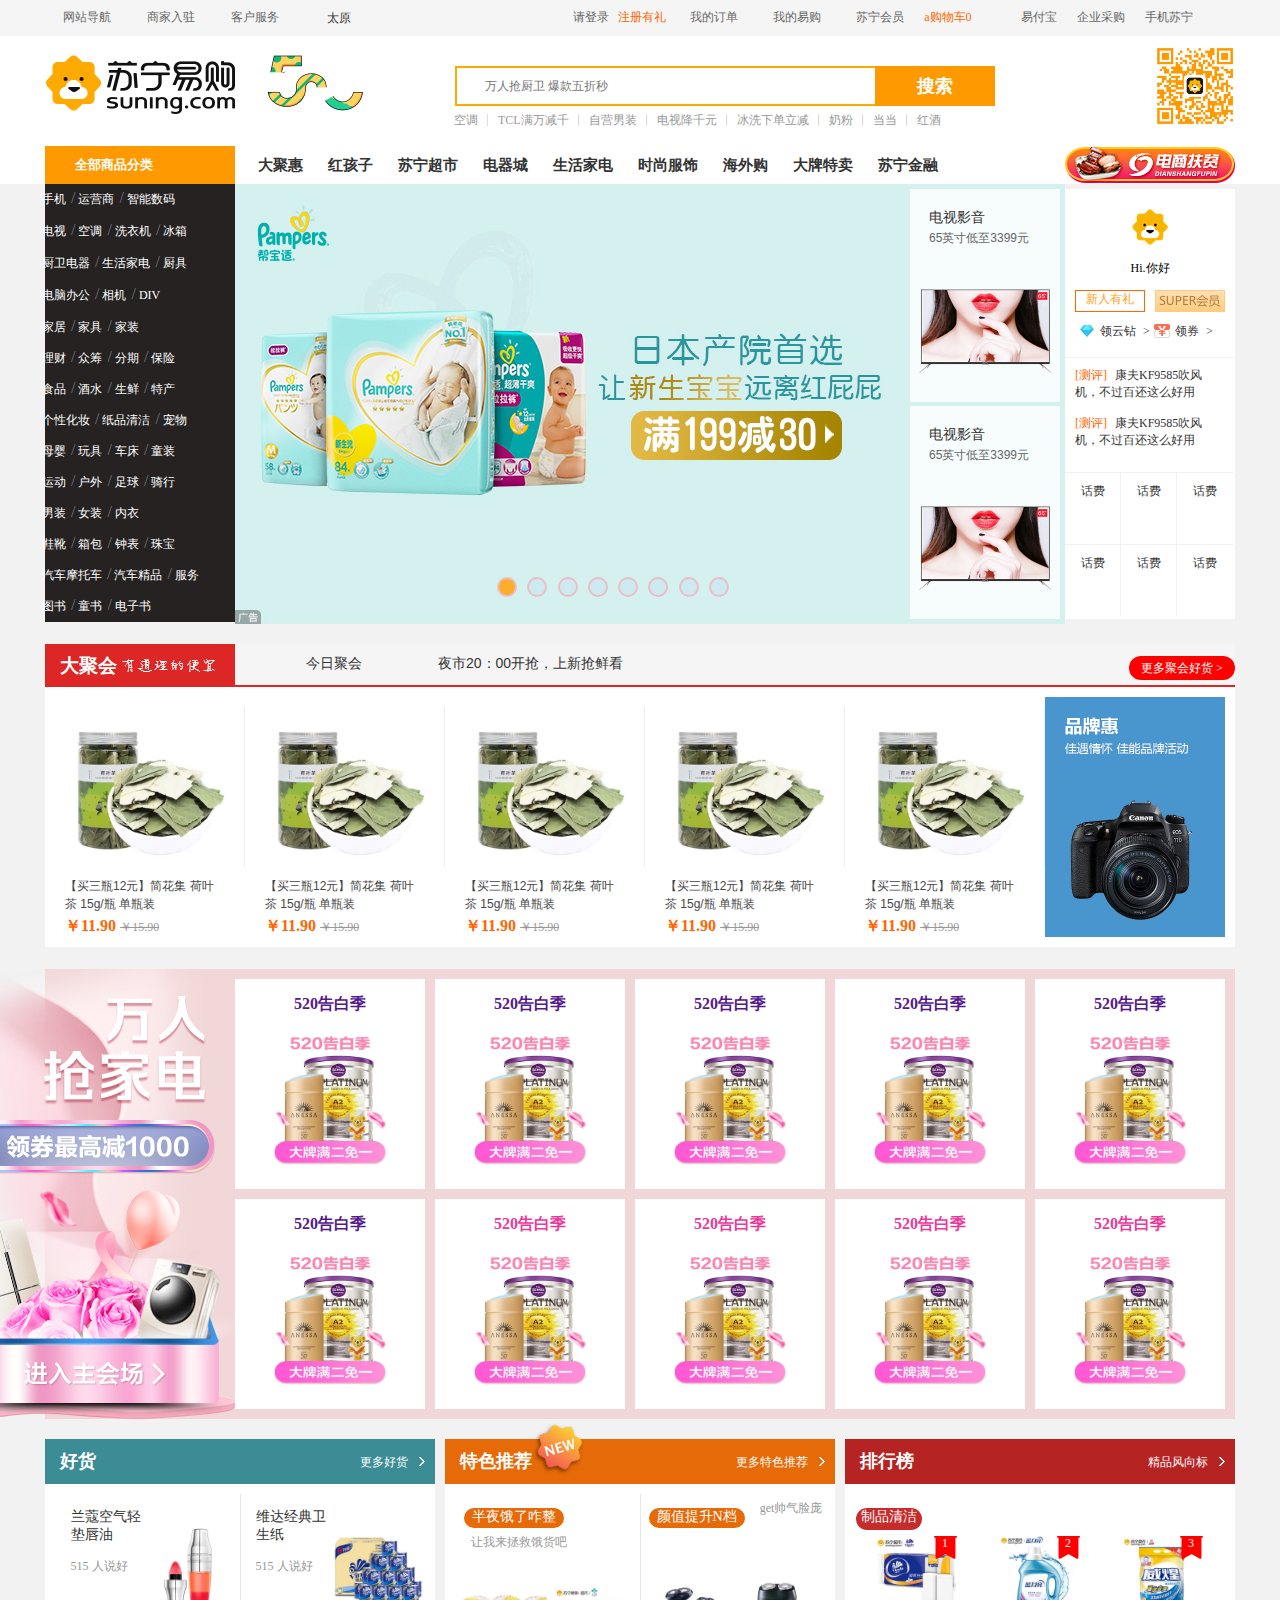
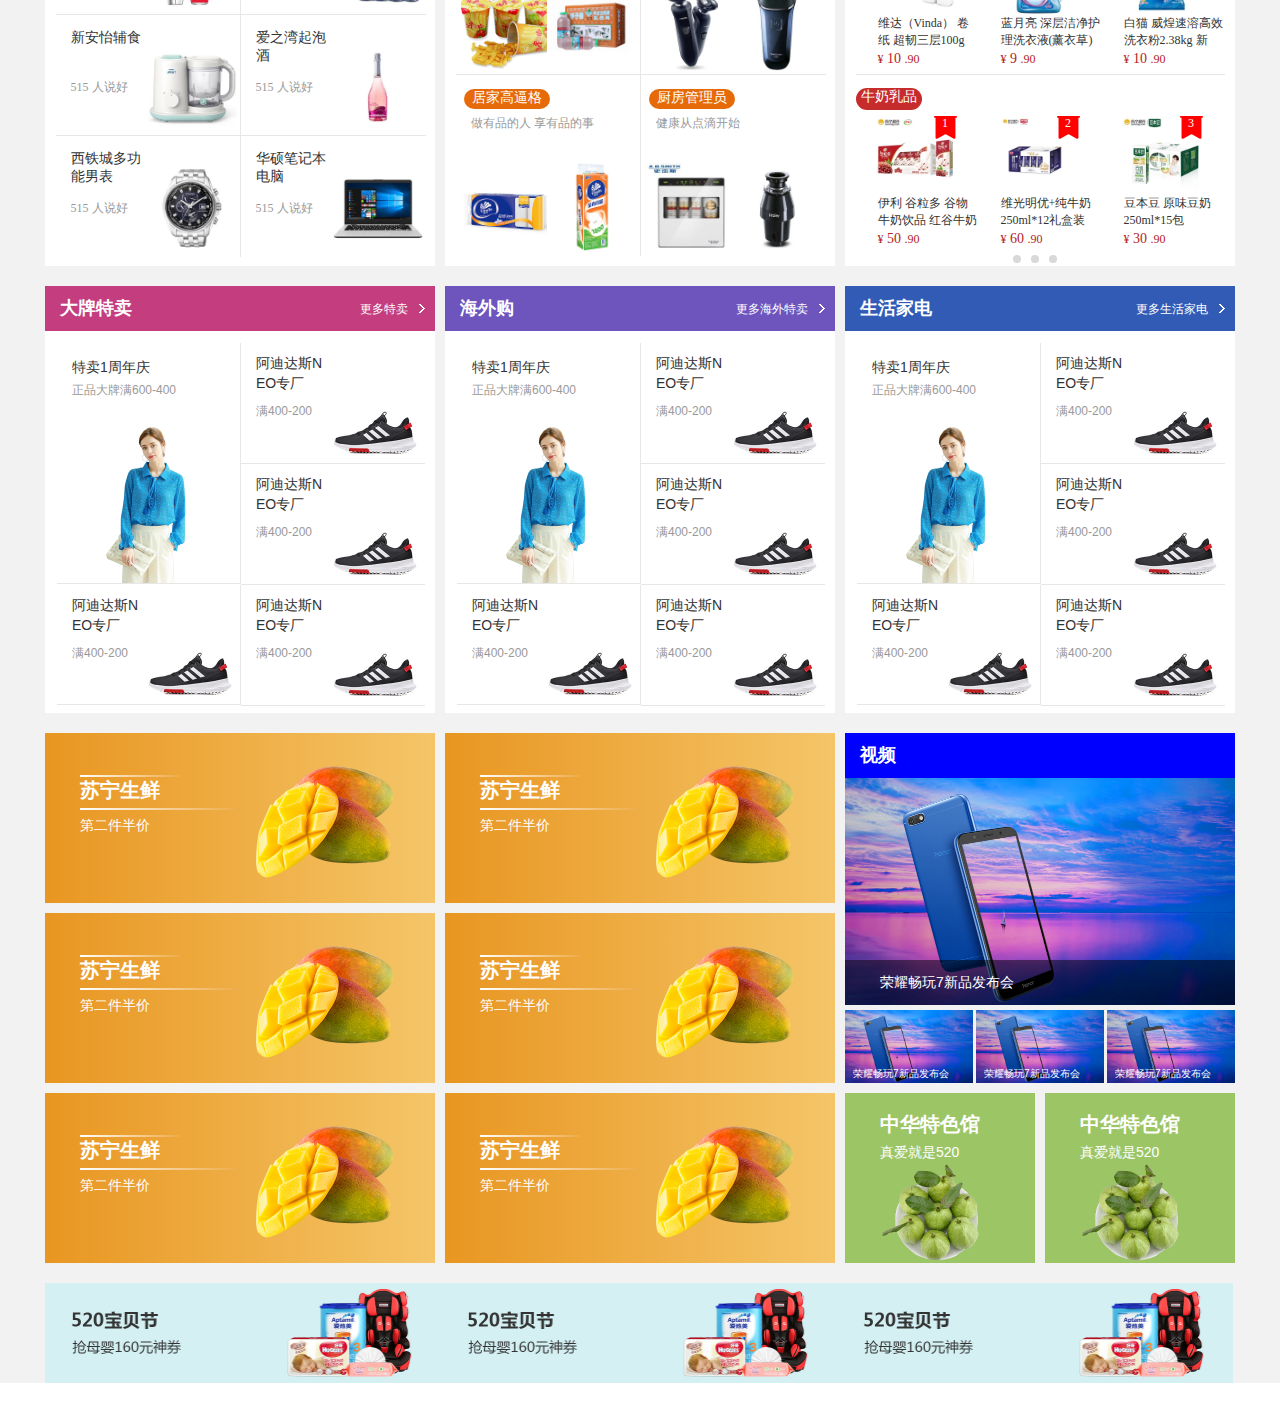
<file: index.html>
<!DOCTYPE html>
<html lang="en">
<head>
	<meta charset="UTF-8">
	<title>Document</title>
	<link rel="stylesheet" href="css/index.css">
	<link rel="stylesheet" href="https://at.alicdn.com/t/font_673546_d8wh0ug8m0553ik9.css">
	<script src="js/html.js"></script>
</head>
<body>
	<div class="top">
		<div class="box">
			<div class="left">
				<div class="tx">
					网站导航<i class="iconfont icon-downarrow"></i>
					<div class="la11 hez">
						<div class="enheng">
							<span>特色购物</span>
							<ul>
								<li><a href="">苏宁互联</a></li>
								<li><a href="">苏宁达人</a></li>
								<li><a href="">苏宁卡</a></li>
								<li><a href="">海外购</a></li>
								<li><a href="">大聚惠</a></li>
								<li><a href="">以旧换新</a></li>
								<li><a href="">二手优品</a></li>
								<li><a href="">领券中心</a></li>
								<li><a href="">香港苏宁</a></li>
								<li><a href="">苏宁特卖</a></li>
								<li><a href="">节能超市</a></li>
							</ul>
							<b></b>
						</div>
						<div class="enheng">
							<span>特色购物</span>
							<ul>
								<li><a href="">苏宁互联</a></li>
								<li><a href="">苏宁达人</a></li>
								<li><a href="">苏宁卡</a></li>
								<li><a href="">海外购</a></li>
								<li><a href="">大聚惠</a></li>
								<li><a href="">以旧换新</a></li>
								<li><a href="">二手优品</a></li>
								<li><a href="">领券中心</a></li>
								<li><a href="">香港苏宁</a></li>
								<li><a href="">苏宁特卖</a></li>
								<li><a href="">节能超市</a></li>
							</ul>
							<b></b>
						</div>
						<div class="enheng">
							<span>特色购物</span>
							<ul>
								<li><a href="">苏宁互联</a></li>
								<li><a href="">苏宁达人</a></li>
								<li><a href="">苏宁卡</a></li>
								<li><a href="">海外购</a></li>
								<li><a href="">大聚惠</a></li>
								<li><a href="">以旧换新</a></li>
								<li><a href="">二手优品</a></li>
								<li><a href="">领券中心</a></li>
								<li><a href="">香港苏宁</a></li>
								<li><a href="">苏宁特卖</a></li>
								<li><a href="">节能超市</a></li>
							</ul>
							<b></b>
						</div>
						<div class="enheng">
							<span>特色购物</span>
							<ul>
								<li><a href="">苏宁互联</a></li>
								<li><a href="">苏宁达人</a></li>
								<li><a href="">苏宁卡</a></li>
								<li><a href="">海外购</a></li>
								<li><a href="">大聚惠</a></li>
								<li><a href="">以旧换新</a></li>
								<li><a href="">二手优品</a></li>
								<li><a href="">领券中心</a></li>
								<li><a href="">香港苏宁</a></li>
								<li><a href="">苏宁特卖</a></li>
								<li><a href="">节能超市</a></li>
							</ul>
							<b></b>
						</div>
						<div class="enheng">
							<span>特色购物</span>
							<ul>
								<li><a href="">苏宁互联</a></li>
								<li><a href="">苏宁达人</a></li>
								<li><a href="">苏宁卡</a></li>
								<li><a href="">海外购</a></li>
								<li><a href="">大聚惠</a></li>
								<li><a href="">以旧换新</a></li>
								<li><a href="">二手优品</a></li>
								<li><a href="">领券中心</a></li>
								<li><a href="">香港苏宁</a></li>
								<li><a href="">苏宁特卖</a></li>
								<li><a href="">节能超市</a></li>
							</ul>
						</div>
					</div>
				</div>
				<div class="tx">
					商家入驻<i class="iconfont icon-downarrow"></i>
					<div class="la11 hez1">
						<ul>
								<li><a href="">合作招商</a></li>
								<li><a href="">服务市场</a></li>
								<li><a href="">金融中心</a></li>
								<li><a href="">商家论坛</a></li>
								<li><a href="">培训中心</a></li>
								<li><a href="">增值服务</a></li>
								<li><a href="">规则中心</a></li>
						</ul>
					</div>
				</div>
				<div class="tx">
					客户服务<i class="iconfont icon-downarrow"></i>
					<div class="la11 hez2">
						<ul>
								<li><a href="">苏宁帮客</a></li>
								<li><a href="">帮助中心</a></li>
								<li><a href="">查找门店</a></li>
								<li><a href="">建议反馈</a></li>
								<li><a href="">30天包退</a></li>
								<li><a href="">苏宁服务</a></li>
								<li><a href="">在线咨询</a></li>
						</ul>

					</div>
				</div>
			</div>
			<div class="center">
				<a href=""><i class="iconfont icon-dibiaotianchong"></i> 太原 
				<i class="iconfont icon-sanjiao"></i></a>
			</div>
			<div class="right">
				<div class="box box1 boxbox" id="en1"><a href="">手机苏宁
						<i class="iconfont icon-downarrow"></i>
					</a>
					<div class="la111 he3">
						<div class="shaoma">
							<img src="img/yfb-top-code.png" alt="">
							<p>关注苏宁推客<br>自购省钱·分享赚钱</p>
						</div>
						<div class="shaoma">
							<img src="img/yfb-top-code.png" alt="">
							<p>关注苏宁推客<br>自购省钱·分享赚钱</p>
						</div>
						<div class="shaoma">
							<img src="img/yfb-top-code.png" alt="">
							<p>关注苏宁推客<br>自购省钱·分享赚钱</p>
						</div>
					</div>
				</div>
				<div class="box box2"><a href="">企业采购</a></div>
				<div class="box box3"><a href="">易付宝</a></div>
				<div class="box box4 boxbox"><a href=""><span>a购物车0</span>
					<i class="iconfont icon-downarrow"></i></a>
					<div class="la111 he2" >
						<span>不要让您的购物车空着哦，快去逛逛吧</span>
						<p>如果您已添加过宝贝，那就赶紧登录查看吧</p>
						<a href=""><div class="denglubox">登录</div></a>
					</div>
				</div>
				<div class="box box5"><a href="">苏宁会员</a></div>
				<div class="box box6 boxbox"><a href="">我的易购
						<i class="iconfont icon-downarrow"></i>
					</a>
					<div class="la111 he1" >
						<div class="shang">
							<img src="img/0000000000_01 (1).jpg" alt="">
							<div class="right">
								<a href=""><span>请登录</span></a>
								<h3>点击打卡</h3>
							</div>
						</div>
						<div class="xia">
							<ul>
								<li><a href="">点击打卡</a></li>
								<li><a href="" class="tx11">我的二手</a></li>
								<li><a href="">我的收藏</a></li>
								<li><a href="" class="tx11">我的金融</a></li>
								<li><a href="">我的任性付</a></li>
								<li><a href="" class="tx11">我的优惠券</a></li>
							</ul>
						</div>
					</div>
				</div>
				<div class="box box7 boxbox"><a href="">我的订单
						<i class="iconfont icon-downarrow"></i>
					</a>
					<div class="la111 he" >
						<ul>
							<li><a href="">待支付</a></li>
							<li><a href="">待收货</a></li>
							<li><a href="">待评价</a></li>
							<li><a href="">修改订单</a></li>
						</ul>
					</div>
				</div>
				<div class="box box8"><a href="">请登录&nbsp;&nbsp;&nbsp;<span>注册有礼</span></a></div>
			</div>
		</div>
	</div>
	<div class="sousuo">
		<div class="right">
			<img src="img/header1.png" alt="" width="190" 
			height="90">
		</div>
		<div class="right1">
			<img src="img/152663491168348709.gif" alt="" width="160"  height="100">
		</div>
		<div class="center">
			<div class="ng">
				<div class="g-serch">
					<i class="iconfont icon-suosou"></i>
					<div class="serch-box">
						<input type="text" placeholder="万人抢厨卫 爆款五折秒">
					</div>
					<button>搜索</button>
					<div class="g-con">
					    <a href="" class="bor">
					    	空调
					    </a>
					    <a href="">
					    	TCL满万减千
					    </a>
					    <a href="">
					    	自营男装
					    </a>
					    <a href="">
					    	电视降千元
					    </a>
					    <a href="">
					    	冰洗下单立减
					    </a>
					    <a href="">
					    	奶粉
					    </a>
					    <a href="">
					    	当当
					    </a>
					    <a href="">
					    	红酒
					    </a>
				    </div>
				</div>	
			</div>
		</div>
		<div class="left">
			<img src="img/header2.png" alt="" width="80"  height="80">
		</div>
	</div>
	<div class="shangpin1">
		<div class="shangpin">
			<!-- <img src="img/152664430561383312.png" width="545" height="440" alt="" class="left111">
			<img src="img/152664435158368114.png" width="545" height="440" alt="" class="right111"> -->
			<div class="left">
				<i class="iconfont icon-caidan">
				<a href=""></i>全部商品分类</a>
			</div>
			<div class="center">
				<ul>
					<li><a href="">大聚惠<span></span></a>
					</li>
					<li><a href="">红孩子<span></span></a></li>
					<li><a href="">苏宁超市<span></span></a></li>
					<li><a href="">电器城<span></span></a></li>
					<li><a href="">生活家电<span></span></a></li>
					<li><a href="">时尚服饰<span></span></a></li>
					<li><a href="">海外购<span></span></a></li>
					<li><a href="">大牌特卖<span></span></a></li>
					<li><a href="">苏宁金融<span></span></a></li>
				</ul>
			</div>
			<div class="right">
				<img src="img/152498926403422428.png" alt="" width="170" height="38">
			</div>
		</div>
	</div>
	<div class="beijing">
		<div class="banner">
			<div class="lunbotu">
				<div class="left" id="lunbotuleft">
			 		<ul>
					    <li  class="ts">
					        <i class="iconfont  icon-phone">
					        </i>
					    	<a href="">
					    		手机
					    	</a>
					    	<em>/</em>
					    	<a href="">
					    		运营商
					    	</a>
					    	<em>/</em>
					    	<a href="">
					    		智能数码
					    	</a>
					    	<div class="celabox">
								<div class="shang">
									<div class="titel">手机频道</div>
									<div class="titel">智能数码</div>
									<div class="titel">以旧换新</div>
									<div class="titel">网上营业厅</div>
									<div class="titel">企业采购</div>
									<div class="titel">海外购</div>
								</div>
								<div class="cate-list">
									<dl>
										<dt>
											<a href="">手机通讯</a>
										</dt>
										<dd>
											<a href="" class="orange">【iPhone X全网通低至7298限量抢】</a>
											<a href="">全部手机</a>
											<a href="">iPhone</a>
											<a href="" class="orange">小米</a>
											<a href="">荣耀</a>
											<a href="" class="orange">华为</a>
											<a href="">三星</a>
											<a href="">魅族</a>
											<a href="" class="orange">OPPO</a>
											<a href="">vivo</a>
											<a href="">美图</a>
											<a href="" class="orange">努比亚</a>
											<a href="" class="orange">诺基亚</a>
											<a href="">飞利浦</a>
											<a href="">金立</a>
											<a href="">守护宝</a>
											<a href="" class="orange">正品好货</a>
											<a href="">以旧换新</a>
											<a href="">手机维修</a>
										</dd>
									</dl>
									<dl>
										<dt>手机配件</dt>
										<dd>
											<a href="" class="orange">【手机周边半价满减  平板智能免费抽】</a>
											<a href="">手机壳</a>
											<a href="">手机壳</a>
											<a href="">手机壳</a>
											<a href="">手机壳</a>
											<a href="">手机壳</a>
											<a href="">手机壳</a>
											<a href="">手机壳</a>
											<a href="">手机壳</a>
											<a href="">手机壳</a>
											<a href="">手机壳</a>
											<a href="">手机壳</a>
											<a href="">手机壳</a>
											<a href="">手机壳</a>
											<a href="">手机壳</a>
											<a href="">手机壳</a>
											<a href="">手机壳</a>
										</dd>
									</dl>
									<dl>
										<dt>智能配件</dt>
										<dd>
											<a href="" class="orange">【智能门锁满千减百】</a>
											<a href="">智能手环</a>
											<a href="">智能手环</a>
											<a href="">智能手环</a>
											<a href="">智能手环</a>
											<a href="">智能手环</a>
											<a href="">智能手环</a>
											<a href="">智能手环</a>
											<a href="">智能手环</a>
											<a href="">智能手环</a>
											<a href="">智能手环</a>
										</dd>
									</dl>
									<dl>
										<dt>影音电子</dt>
										<dd>
											<a href="">运动耳机</a>
											<a href="">运动耳机</a>
											<a href="">运动耳机</a>
											<a href="">运动耳机</a>
											<a href="">运动耳机</a>
										</dd>
									</dl>
									<dl>
										<dt>电子教育</dt>
										<dd>
											<a href="" class="orange">儿童手表</a>
											<a href="">故事机</a>
											<a href="">故事机</a>
											<a href="">故事机</a>
											<a href="">故事机</a>
											<a href="">故事机</a>
											<a href="">故事机</a>
											<a href="">故事机</a>
											<a href="">故事机</a>
										</dd>
									</dl>
									<dl>
										<dt>苏宁互联</dt>
										<dd>
											<a href="" class="orange">0月租号卡</a>
											<a href="">苏宁云卡</a>
											<a href="">苏宁云卡</a>
											<a href="">苏宁云卡</a>
										</dd>
									</dl>
								</div>
								<div class="actShow">
									<div class="brandList clearfix">
										<a href="">
											<img src="img/aside1c.jpg" alt="">
										</a>
										<a href="">
											<img src="img/aside1c.jpg" alt="">
										</a>
										<a href="">
											<img src="img/aside1c.jpg" alt="">
										</a>
										<a href="">
											<img src="img/aside1c.jpg" alt="">
										</a>
										<a href="">
											<img src="img/aside1c.jpg" alt="">
										</a>
										<a href="">
											<img src="img/aside1c.jpg" alt="">
										</a>
										<a href="">
											<img src="img/aside1c.jpg" alt="">
										</a>
										<a href="">
											<img src="img/aside1c.jpg" alt="">
										</a>
									</div>
									<div class="actList clearfix">
										<a href="">
											<img src="img/aside2c.jpg" alt="">
										</a>
										<a href="">
											<img src="img/aside2c.jpg" alt="">
										</a>
									</div>
								</div>
							</div>
					    </li>
					    <li  class="ts">
					    	<i class="iconfont  icon-phone">
					        </i>
					    	<a href="">
					    		电视
					    	</a>
					    	<em>/</em>
					    	<a href="">
					    		空调
					    	</a>
					    	<em>/</em>
					    	<a href="">
					    		洗衣机
					    	</a>
					    	<em>/</em>
					    	<a href="">
					    		冰箱
					    	</a>
					    	<div class="celabox">
								<div class="shang">
									<div class="titel">手机频道</div>
									<div class="titel">智能数码</div>
									<div class="titel">以旧换新</div>
									<div class="titel">网上营业厅</div>
									<div class="titel">企业采购</div>
									<div class="titel">海外购</div>
								</div>
								<div class="cate-list">
									<dl>
										<dt>
											<a href="">手机通讯</a>
										</dt>
										<dd>
											<a href="" class="orange">【iPhone X全网通低至7298限量抢】</a>
											<a href="">全部手机</a>
											<a href="">iPhone</a>
											<a href="" class="orange">小米</a>
											<a href="">荣耀</a>
											<a href="" class="orange">华为</a>
											<a href="">三星</a>
											<a href="">魅族</a>
											<a href="" class="orange">OPPO</a>
											<a href="">vivo</a>
											<a href="">美图</a>
											<a href="" class="orange">努比亚</a>
											<a href="" class="orange">诺基亚</a>
											<a href="">飞利浦</a>
											<a href="">金立</a>
											<a href="">守护宝</a>
											<a href="" class="orange">正品好货</a>
											<a href="">以旧换新</a>
											<a href="">手机维修</a>
										</dd>
									</dl>
									<dl>
										<dt>手机配件</dt>
										<dd>
											<a href="" class="orange">【手机周边半价满减  平板智能免费抽】</a>
											<a href="">手机壳</a>
											<a href="">手机壳</a>
											<a href="">手机壳</a>
											<a href="">手机壳</a>
											<a href="">手机壳</a>
											<a href="">手机壳</a>
											<a href="">手机壳</a>
											<a href="">手机壳</a>
											<a href="">手机壳</a>
											<a href="">手机壳</a>
											<a href="">手机壳</a>
											<a href="">手机壳</a>
											<a href="">手机壳</a>
											<a href="">手机壳</a>
											<a href="">手机壳</a>
											<a href="">手机壳</a>
										</dd>
									</dl>
									<dl>
										<dt>智能配件</dt>
										<dd>
											<a href="" class="orange">【智能门锁满千减百】</a>
											<a href="">智能手环</a>
											<a href="">智能手环</a>
											<a href="">智能手环</a>
											<a href="">智能手环</a>
											<a href="">智能手环</a>
											<a href="">智能手环</a>
											<a href="">智能手环</a>
											<a href="">智能手环</a>
											<a href="">智能手环</a>
											<a href="">智能手环</a>
										</dd>
									</dl>
									<dl>
										<dt>影音电子</dt>
										<dd>
											<a href="">运动耳机</a>
											<a href="">运动耳机</a>
											<a href="">运动耳机</a>
											<a href="">运动耳机</a>
											<a href="">运动耳机</a>
										</dd>
									</dl>
									<dl>
										<dt>电子教育</dt>
										<dd>
											<a href="" class="orange">儿童手表</a>
											<a href="">故事机</a>
											<a href="">故事机</a>
											<a href="">故事机</a>
											<a href="">故事机</a>
											<a href="">故事机</a>
											<a href="">故事机</a>
											<a href="">故事机</a>
											<a href="">故事机</a>
										</dd>
									</dl>
									<dl>
										<dt>苏宁互联</dt>
										<dd>
											<a href="" class="orange">0月租号卡</a>
											<a href="">苏宁云卡</a>
											<a href="">苏宁云卡</a>
											<a href="">苏宁云卡</a>
										</dd>
									</dl>
									<dl>
										<dt>营业厅</dt>
										<dd>
											<a href="" class="orange">品牌狂欢日</a>
											<a href="">合约机</a>
											<a href="">合约机</a>
											<a href="">合约机</a>
											<a href="">合约机</a>
											<a href="">合约机</a>
											<a href="">合约机</a>
										</dd>
									</dl>
									<dl>
										<dt>营业厅</dt>
										<dd>
											<a href="" class="orange">品牌狂欢日</a>
											<a href="">合约机</a>
											<a href="">合约机</a>
											<a href="">合约机</a>
											<a href="">合约机</a>
											<a href="">合约机</a>
											<a href="">合约机</a>
										</dd>
									</dl>
								</div>
								<div class="actShow">
									<div class="brandList clearfix">
										<a href="">
											<img src="img/aside1c.jpg" alt="">
										</a>
										<a href="">
											<img src="img/aside1c.jpg" alt="">
										</a>
										<a href="">
											<img src="img/aside1c.jpg" alt="">
										</a>
										<a href="">
											<img src="img/aside1c.jpg" alt="">
										</a>
										<a href="">
											<img src="img/aside1c.jpg" alt="">
										</a>
										<a href="">
											<img src="img/aside1c.jpg" alt="">
										</a>
										<a href="">
											<img src="img/aside1c.jpg" alt="">
										</a>
										<a href="">
											<img src="img/aside1c.jpg" alt="">
										</a>
									</div>
									<div class="actList clearfix">
										<a href="">
											<img src="img/aside2c.jpg" alt="">
										</a>
										<a href="">
											<img src="img/aside2c.jpg" alt="">
										</a>
									</div>
								</div>
							</div>
					    </li>
					    <li  class="ts">
					    	<i class="iconfont  icon-phone">
					        </i>
					    	<a href="">
					    		厨卫电器
					    	</a>
					    	<em>/</em>
					    	<a href="">
					    		生活家电
					    	</a>
					    	<em>/</em>
					    	<a href="">
					    		厨具
					    	</a>
					    <div class="celabox">
								<div class="shang">
									<div class="titel">手机频道</div>
									<div class="titel">智能数码</div>
									<div class="titel">以旧换新</div>
									<div class="titel">网上营业厅</div>
									<div class="titel">企业采购</div>
									<div class="titel">海外购</div>
								</div>
								<div class="cate-list">
									<dl>
										<dt>
											<a href="">手机通讯</a>
										</dt>
										<dd>
											<a href="" class="orange">【iPhone X全网通低至7298限量抢】</a>
											<a href="">全部手机</a>
											<a href="">iPhone</a>
											<a href="" class="orange">小米</a>
											<a href="">荣耀</a>
											<a href="" class="orange">华为</a>
											<a href="">三星</a>
											<a href="">魅族</a>
											<a href="" class="orange">OPPO</a>
											<a href="">vivo</a>
											<a href="">美图</a>
											<a href="" class="orange">努比亚</a>
											<a href="" class="orange">诺基亚</a>
											<a href="">飞利浦</a>
											<a href="">金立</a>
											<a href="">守护宝</a>
											<a href="" class="orange">正品好货</a>
											<a href="">以旧换新</a>
											<a href="">手机维修</a>
										</dd>
									</dl>
									<dl>
										<dt>手机配件</dt>
										<dd>
											<a href="" class="orange">【手机周边半价满减  平板智能免费抽】</a>
											<a href="">手机壳</a>
											<a href="">手机壳</a>
											<a href="">手机壳</a>
											<a href="">手机壳</a>
											<a href="">手机壳</a>
											<a href="">手机壳</a>
											<a href="">手机壳</a>
											<a href="">手机壳</a>
											<a href="">手机壳</a>
											<a href="">手机壳</a>
											<a href="">手机壳</a>
											<a href="">手机壳</a>
											<a href="">手机壳</a>
											<a href="">手机壳</a>
											<a href="">手机壳</a>
											<a href="">手机壳</a>
										</dd>
									</dl>
									<dl>
										<dt>智能配件</dt>
										<dd>
											<a href="" class="orange">【智能门锁满千减百】</a>
											<a href="">智能手环</a>
											<a href="">智能手环</a>
											<a href="">智能手环</a>
											<a href="">智能手环</a>
											<a href="">智能手环</a>
											<a href="">智能手环</a>
											<a href="">智能手环</a>
											<a href="">智能手环</a>
											<a href="">智能手环</a>
											<a href="">智能手环</a>
										</dd>
									</dl>
									<dl>
										<dt>影音电子</dt>
										<dd>
											<a href="">运动耳机</a>
											<a href="">运动耳机</a>
											<a href="">运动耳机</a>
											<a href="">运动耳机</a>
											<a href="">运动耳机</a>
										</dd>
									</dl>
									<dl>
										<dt>电子教育</dt>
										<dd>
											<a href="" class="orange">儿童手表</a>
											<a href="">故事机</a>
											<a href="">故事机</a>
											<a href="">故事机</a>
											<a href="">故事机</a>
											<a href="">故事机</a>
											<a href="">故事机</a>
											<a href="">故事机</a>
											<a href="">故事机</a>
										</dd>
									</dl>
									<dl>
										<dt>苏宁互联</dt>
										<dd>
											<a href="" class="orange">0月租号卡</a>
											<a href="">苏宁云卡</a>
											<a href="">苏宁云卡</a>
											<a href="">苏宁云卡</a>
										</dd>
									</dl>
								</div>
								<div class="actShow">
									<div class="brandList clearfix">
										<a href="">
											<img src="img/aside1c.jpg" alt="">
										</a>
										<a href="">
											<img src="img/aside1c.jpg" alt="">
										</a>
										<a href="">
											<img src="img/aside1c.jpg" alt="">
										</a>
										<a href="">
											<img src="img/aside1c.jpg" alt="">
										</a>
										<a href="">
											<img src="img/aside1c.jpg" alt="">
										</a>
										<a href="">
											<img src="img/aside1c.jpg" alt="">
										</a>
										<a href="">
											<img src="img/aside1c.jpg" alt="">
										</a>
										<a href="">
											<img src="img/aside1c.jpg" alt="">
										</a>
									</div>
									<div class="actList clearfix">
										<a href="">
											<img src="img/aside2c.jpg" alt="">
										</a>
										<a href="">
											<img src="img/aside2c.jpg" alt="">
										</a>
									</div>
								</div>
							</div>
					    </li>
					    <li  class="ts">
					    	<i class="iconfont  icon-phone">
					        </i>
					    	<a href="">
					    		电脑办公
					    	</a>
					    	<em>/</em>
					    	<a href="">
					    		相机
					    	</a>
					    	<em>/</em>
					    	<a href="">
					    		DIV
					    	</a>
					    <div class="celabox">
								<div class="shang">
									<div class="titel">手机频道</div>
									<div class="titel">智能数码</div>
									<div class="titel">以旧换新</div>
									<div class="titel">网上营业厅</div>
									<div class="titel">企业采购</div>
									<div class="titel">海外购</div>
								</div>
								<div class="cate-list">
									<dl>
										<dt>
											<a href="">手机通讯</a>
										</dt>
										<dd>
											<a href="" class="orange">【iPhone X全网通低至7298限量抢】</a>
											<a href="">全部手机</a>
											<a href="">iPhone</a>
											<a href="" class="orange">小米</a>
											<a href="">荣耀</a>
											<a href="" class="orange">华为</a>
											<a href="">三星</a>
											<a href="">魅族</a>
											<a href="" class="orange">OPPO</a>
											<a href="">vivo</a>
											<a href="">美图</a>
											<a href="" class="orange">努比亚</a>
											<a href="" class="orange">诺基亚</a>
											<a href="">飞利浦</a>
											<a href="">金立</a>
											<a href="">守护宝</a>
											<a href="" class="orange">正品好货</a>
											<a href="">以旧换新</a>
											<a href="">手机维修</a>
										</dd>
									</dl>
									<dl>
										<dt>手机配件</dt>
										<dd>
											<a href="" class="orange">【手机周边半价满减  平板智能免费抽】</a>
											<a href="">手机壳</a>
											<a href="">手机壳</a>
											<a href="">手机壳</a>
											<a href="">手机壳</a>
											<a href="">手机壳</a>
											<a href="">手机壳</a>
											<a href="">手机壳</a>
											<a href="">手机壳</a>
											<a href="">手机壳</a>
											<a href="">手机壳</a>
											<a href="">手机壳</a>
											<a href="">手机壳</a>
											<a href="">手机壳</a>
											<a href="">手机壳</a>
											<a href="">手机壳</a>
											<a href="">手机壳</a>
										</dd>
									</dl>
									<dl>
										<dt>智能配件</dt>
										<dd>
											<a href="" class="orange">【智能门锁满千减百】</a>
											<a href="">智能手环</a>
											<a href="">智能手环</a>
											<a href="">智能手环</a>
											<a href="">智能手环</a>
											<a href="">智能手环</a>
											<a href="">智能手环</a>
											<a href="">智能手环</a>
											<a href="">智能手环</a>
											<a href="">智能手环</a>
											<a href="">智能手环</a>
										</dd>
									</dl>
									<dl>
										<dt>影音电子</dt>
										<dd>
											<a href="">运动耳机</a>
											<a href="">运动耳机</a>
											<a href="">运动耳机</a>
											<a href="">运动耳机</a>
											<a href="">运动耳机</a>
										</dd>
									</dl>
									<dl>
										<dt>电子教育</dt>
										<dd>
											<a href="" class="orange">儿童手表</a>
											<a href="">故事机</a>
											<a href="">故事机</a>
											<a href="">故事机</a>
											<a href="">故事机</a>
											<a href="">故事机</a>
											<a href="">故事机</a>
											<a href="">故事机</a>
											<a href="">故事机</a>
										</dd>
									</dl>
									<dl>
										<dt>苏宁互联</dt>
										<dd>
											<a href="" class="orange">0月租号卡</a>
											<a href="">苏宁云卡</a>
											<a href="">苏宁云卡</a>
											<a href="">苏宁云卡</a>
										</dd>
									</dl>
									<dl>
										<dt>营业厅</dt>
										<dd>
											<a href="" class="orange">品牌狂欢日</a>
											<a href="">合约机</a>
											<a href="">合约机</a>
											<a href="">合约机</a>
											<a href="">合约机</a>
											<a href="">合约机</a>
											<a href="">合约机</a>
										</dd>
									</dl>
									<dl>
										<dt>营业厅</dt>
										<dd>
											<a href="" class="orange">品牌狂欢日</a>
											<a href="">合约机</a>
											<a href="">合约机</a>
											<a href="">合约机</a>
											<a href="">合约机</a>
											<a href="">合约机</a>
											<a href="">合约机</a>
										</dd>
									</dl>
								</div>
								<div class="actShow">
									<div class="brandList clearfix">
										<a href="">
											<img src="img/aside1c.jpg" alt="">
										</a>
										<a href="">
											<img src="img/aside1c.jpg" alt="">
										</a>
										<a href="">
											<img src="img/aside1c.jpg" alt="">
										</a>
										<a href="">
											<img src="img/aside1c.jpg" alt="">
										</a>
										<a href="">
											<img src="img/aside1c.jpg" alt="">
										</a>
										<a href="">
											<img src="img/aside1c.jpg" alt="">
										</a>
										<a href="">
											<img src="img/aside1c.jpg" alt="">
										</a>
										<a href="">
											<img src="img/aside1c.jpg" alt="">
										</a>
									</div>
									<div class="actList clearfix">
										<a href="">
											<img src="img/aside2c.jpg" alt="">
										</a>
										<a href="">
											<img src="img/aside2c.jpg" alt="">
										</a>
									</div>
								</div>
							</div>
					    </li>
					    <li>
					    	<i class="iconfont  icon-phone">
					        </i>
					    	<a href="">
					    		家居
					    	</a>
					    	<em>/</em>
					    	<a href="">
					    		家具
					    	</a>
					    	<em>/</em>
					    	<a href="">
					    		家装
					    	</a>
					    <div class="celabox">
								<div class="shang">
									<div class="titel">手机频道</div>
									<div class="titel">智能数码</div>
									<div class="titel">以旧换新</div>
									<div class="titel">网上营业厅</div>
									<div class="titel">企业采购</div>
									<div class="titel">海外购</div>
								</div>
								<div class="cate-list">
									<dl>
										<dt>
											<a href="">手机通讯</a>
										</dt>
										<dd>
											<a href="" class="orange">【iPhone X全网通低至7298限量抢】</a>
											<a href="">全部手机</a>
											<a href="">iPhone</a>
											<a href="" class="orange">小米</a>
											<a href="">荣耀</a>
											<a href="" class="orange">华为</a>
											<a href="">三星</a>
											<a href="">魅族</a>
											<a href="" class="orange">OPPO</a>
											<a href="">vivo</a>
											<a href="">美图</a>
											<a href="" class="orange">努比亚</a>
											<a href="" class="orange">诺基亚</a>
											<a href="">飞利浦</a>
											<a href="">金立</a>
											<a href="">守护宝</a>
											<a href="" class="orange">正品好货</a>
											<a href="">以旧换新</a>
											<a href="">手机维修</a>
										</dd>
									</dl>
									<dl>
										<dt>手机配件</dt>
										<dd>
											<a href="" class="orange">【手机周边半价满减  平板智能免费抽】</a>
											<a href="">手机壳</a>
											<a href="">手机壳</a>
											<a href="">手机壳</a>
											<a href="">手机壳</a>
											<a href="">手机壳</a>
											<a href="">手机壳</a>
											<a href="">手机壳</a>
											<a href="">手机壳</a>
											<a href="">手机壳</a>
											<a href="">手机壳</a>
											<a href="">手机壳</a>
											<a href="">手机壳</a>
											<a href="">手机壳</a>
											<a href="">手机壳</a>
											<a href="">手机壳</a>
											<a href="">手机壳</a>
										</dd>
									</dl>
									<dl>
										<dt>智能配件</dt>
										<dd>
											<a href="" class="orange">【智能门锁满千减百】</a>
											<a href="">智能手环</a>
											<a href="">智能手环</a>
											<a href="">智能手环</a>
											<a href="">智能手环</a>
											<a href="">智能手环</a>
											<a href="">智能手环</a>
											<a href="">智能手环</a>
											<a href="">智能手环</a>
											<a href="">智能手环</a>
											<a href="">智能手环</a>
										</dd>
									</dl>
									<dl>
										<dt>影音电子</dt>
										<dd>
											<a href="">运动耳机</a>
											<a href="">运动耳机</a>
											<a href="">运动耳机</a>
											<a href="">运动耳机</a>
											<a href="">运动耳机</a>
										</dd>
									</dl>
									<dl>
										<dt>电子教育</dt>
										<dd>
											<a href="" class="orange">儿童手表</a>
											<a href="">故事机</a>
											<a href="">故事机</a>
											<a href="">故事机</a>
											<a href="">故事机</a>
											<a href="">故事机</a>
											<a href="">故事机</a>
											<a href="">故事机</a>
											<a href="">故事机</a>
										</dd>
									</dl>
									<dl>
										<dt>苏宁互联</dt>
										<dd>
											<a href="" class="orange">0月租号卡</a>
											<a href="">苏宁云卡</a>
											<a href="">苏宁云卡</a>
											<a href="">苏宁云卡</a>
										</dd>
									</dl>
									<dl>
										<dt>营业厅</dt>
										<dd>
											<a href="" class="orange">品牌狂欢日</a>
											<a href="">合约机</a>
											<a href="">合约机</a>
											<a href="">合约机</a>
											<a href="">合约机</a>
											<a href="">合约机</a>
											<a href="">合约机</a>
										</dd>
									</dl>
									<dl>
										<dt>营业厅</dt>
										<dd>
											<a href="" class="orange">品牌狂欢日</a>
											<a href="">合约机</a>
											<a href="">合约机</a>
											<a href="">合约机</a>
											<a href="">合约机</a>
											<a href="">合约机</a>
											<a href="">合约机</a>
										</dd>
									</dl>
								</div>
								<div class="actShow">
									<div class="brandList clearfix">
										<a href="">
											<img src="img/aside1c.jpg" alt="">
										</a>
										<a href="">
											<img src="img/aside1c.jpg" alt="">
										</a>
										<a href="">
											<img src="img/aside1c.jpg" alt="">
										</a>
										<a href="">
											<img src="img/aside1c.jpg" alt="">
										</a>
										<a href="">
											<img src="img/aside1c.jpg" alt="">
										</a>
										<a href="">
											<img src="img/aside1c.jpg" alt="">
										</a>
										<a href="">
											<img src="img/aside1c.jpg" alt="">
										</a>
										<a href="">
											<img src="img/aside1c.jpg" alt="">
										</a>
									</div>
									<div class="actList clearfix">
										<a href="">
											<img src="img/aside2c.jpg" alt="">
										</a>
										<a href="">
											<img src="img/aside2c.jpg" alt="">
										</a>
									</div>
								</div>
							</div>
					    </li>
					    <li>
					    	<i class="iconfont  icon-phone">
					        </i>
					    	<a href="">
					    		理财
					    	</a>
					    	<em>/</em>
					    	<a href="">
					    		众筹
					    	</a>
					    	<em>/</em>
					    	<a href="">
					    		分期
					    	</a>
					    	<em>/</em>
					    	<a href="">
					    		保险
					    	</a>
					    <div class="celabox">
								<div class="shang">
									<div class="titel">手机频道</div>
									<div class="titel">智能数码</div>
									<div class="titel">以旧换新</div>
									<div class="titel">网上营业厅</div>
									<div class="titel">企业采购</div>
									<div class="titel">海外购</div>
								</div>
								<div class="cate-list">
									<dl>
										<dt>
											<a href="">手机通讯</a>
										</dt>
										<dd>
											<a href="" class="orange">【iPhone X全网通低至7298限量抢】</a>
											<a href="">全部手机</a>
											<a href="">iPhone</a>
											<a href="" class="orange">小米</a>
											<a href="">荣耀</a>
											<a href="" class="orange">华为</a>
											<a href="">三星</a>
											<a href="">魅族</a>
											<a href="" class="orange">OPPO</a>
											<a href="">vivo</a>
											<a href="">美图</a>
											<a href="" class="orange">努比亚</a>
											<a href="" class="orange">诺基亚</a>
											<a href="">飞利浦</a>
											<a href="">金立</a>
											<a href="">守护宝</a>
											<a href="" class="orange">正品好货</a>
											<a href="">以旧换新</a>
											<a href="">手机维修</a>
										</dd>
									</dl>
									<dl>
										<dt>手机配件</dt>
										<dd>
											<a href="" class="orange">【手机周边半价满减  平板智能免费抽】</a>
											<a href="">手机壳</a>
											<a href="">手机壳</a>
											<a href="">手机壳</a>
											<a href="">手机壳</a>
											<a href="">手机壳</a>
											<a href="">手机壳</a>
											<a href="">手机壳</a>
											<a href="">手机壳</a>
											<a href="">手机壳</a>
											<a href="">手机壳</a>
											<a href="">手机壳</a>
											<a href="">手机壳</a>
											<a href="">手机壳</a>
											<a href="">手机壳</a>
											<a href="">手机壳</a>
											<a href="">手机壳</a>
										</dd>
									</dl>
									<dl>
										<dt>智能配件</dt>
										<dd>
											<a href="" class="orange">【智能门锁满千减百】</a>
											<a href="">智能手环</a>
											<a href="">智能手环</a>
											<a href="">智能手环</a>
											<a href="">智能手环</a>
											<a href="">智能手环</a>
											<a href="">智能手环</a>
											<a href="">智能手环</a>
											<a href="">智能手环</a>
											<a href="">智能手环</a>
											<a href="">智能手环</a>
										</dd>
									</dl>
									<dl>
										<dt>影音电子</dt>
										<dd>
											<a href="">运动耳机</a>
											<a href="">运动耳机</a>
											<a href="">运动耳机</a>
											<a href="">运动耳机</a>
											<a href="">运动耳机</a>
										</dd>
									</dl>
									<dl>
										<dt>电子教育</dt>
										<dd>
											<a href="" class="orange">儿童手表</a>
											<a href="">故事机</a>
											<a href="">故事机</a>
											<a href="">故事机</a>
											<a href="">故事机</a>
											<a href="">故事机</a>
											<a href="">故事机</a>
											<a href="">故事机</a>
											<a href="">故事机</a>
										</dd>
									</dl>
									<dl>
										<dt>苏宁互联</dt>
										<dd>
											<a href="" class="orange">0月租号卡</a>
											<a href="">苏宁云卡</a>
											<a href="">苏宁云卡</a>
											<a href="">苏宁云卡</a>
										</dd>
									</dl>
									<dl>
										<dt>营业厅</dt>
										<dd>
											<a href="" class="orange">品牌狂欢日</a>
											<a href="">合约机</a>
											<a href="">合约机</a>
											<a href="">合约机</a>
											<a href="">合约机</a>
											<a href="">合约机</a>
											<a href="">合约机</a>
										</dd>
									</dl>
									<dl>
										<dt>营业厅</dt>
										<dd>
											<a href="" class="orange">品牌狂欢日</a>
											<a href="">合约机</a>
											<a href="">合约机</a>
											<a href="">合约机</a>
											<a href="">合约机</a>
											<a href="">合约机</a>
											<a href="">合约机</a>
										</dd>
									</dl>
								</div>
								<div class="actShow">
									<div class="brandList clearfix">
										<a href="">
											<img src="img/aside1c.jpg" alt="">
										</a>
										<a href="">
											<img src="img/aside1c.jpg" alt="">
										</a>
										<a href="">
											<img src="img/aside1c.jpg" alt="">
										</a>
										<a href="">
											<img src="img/aside1c.jpg" alt="">
										</a>
										<a href="">
											<img src="img/aside1c.jpg" alt="">
										</a>
										<a href="">
											<img src="img/aside1c.jpg" alt="">
										</a>
										<a href="">
											<img src="img/aside1c.jpg" alt="">
										</a>
										<a href="">
											<img src="img/aside1c.jpg" alt="">
										</a>
									</div>
									<div class="actList clearfix">
										<a href="">
											<img src="img/aside2c.jpg" alt="">
										</a>
										<a href="">
											<img src="img/aside2c.jpg" alt="">
										</a>
									</div>
								</div>
							</div>
					    </li>
					    <li>
					    	<i class="iconfont  icon-phone">
					        </i>
					    	<a href="">
					    		食品
					    	</a>
					    	<em>/</em>
					    	<a href="">
					    		酒水
					    	</a>
					    	<em>/</em>
					    	<a href="">
					    		生鲜
					    	</a>
					    	<em>/</em>
					    	<a href="">
					    		特产
					    	</a>
					    <div class="celabox">
								<div class="shang">
									<div class="titel">手机频道</div>
									<div class="titel">智能数码</div>
									<div class="titel">以旧换新</div>
									<div class="titel">网上营业厅</div>
									<div class="titel">企业采购</div>
									<div class="titel">海外购</div>
								</div>
								<div class="cate-list">
									<dl>
										<dt>
											<a href="">手机通讯</a>
										</dt>
										<dd>
											<a href="" class="orange">【iPhone X全网通低至7298限量抢】</a>
											<a href="">全部手机</a>
											<a href="">iPhone</a>
											<a href="" class="orange">小米</a>
											<a href="">荣耀</a>
											<a href="" class="orange">华为</a>
											<a href="">三星</a>
											<a href="">魅族</a>
											<a href="" class="orange">OPPO</a>
											<a href="">vivo</a>
											<a href="">美图</a>
											<a href="" class="orange">努比亚</a>
											<a href="" class="orange">诺基亚</a>
											<a href="">飞利浦</a>
											<a href="">金立</a>
											<a href="">守护宝</a>
											<a href="" class="orange">正品好货</a>
											<a href="">以旧换新</a>
											<a href="">手机维修</a>
										</dd>
									</dl>
									<dl>
										<dt>手机配件</dt>
										<dd>
											<a href="" class="orange">【手机周边半价满减  平板智能免费抽】</a>
											<a href="">手机壳</a>
											<a href="">手机壳</a>
											<a href="">手机壳</a>
											<a href="">手机壳</a>
											<a href="">手机壳</a>
											<a href="">手机壳</a>
											<a href="">手机壳</a>
											<a href="">手机壳</a>
											<a href="">手机壳</a>
											<a href="">手机壳</a>
											<a href="">手机壳</a>
											<a href="">手机壳</a>
											<a href="">手机壳</a>
											<a href="">手机壳</a>
											<a href="">手机壳</a>
											<a href="">手机壳</a>
										</dd>
									</dl>
									<dl>
										<dt>智能配件</dt>
										<dd>
											<a href="" class="orange">【智能门锁满千减百】</a>
											<a href="">智能手环</a>
											<a href="">智能手环</a>
											<a href="">智能手环</a>
											<a href="">智能手环</a>
											<a href="">智能手环</a>
											<a href="">智能手环</a>
											<a href="">智能手环</a>
											<a href="">智能手环</a>
											<a href="">智能手环</a>
											<a href="">智能手环</a>
										</dd>
									</dl>
									<dl>
										<dt>影音电子</dt>
										<dd>
											<a href="">运动耳机</a>
											<a href="">运动耳机</a>
											<a href="">运动耳机</a>
											<a href="">运动耳机</a>
											<a href="">运动耳机</a>
										</dd>
									</dl>
									<dl>
										<dt>电子教育</dt>
										<dd>
											<a href="" class="orange">儿童手表</a>
											<a href="">故事机</a>
											<a href="">故事机</a>
											<a href="">故事机</a>
											<a href="">故事机</a>
											<a href="">故事机</a>
											<a href="">故事机</a>
											<a href="">故事机</a>
											<a href="">故事机</a>
										</dd>
									</dl>
									<dl>
										<dt>苏宁互联</dt>
										<dd>
											<a href="" class="orange">0月租号卡</a>
											<a href="">苏宁云卡</a>
											<a href="">苏宁云卡</a>
											<a href="">苏宁云卡</a>
										</dd>
									</dl>
									<dl>
										<dt>营业厅</dt>
										<dd>
											<a href="" class="orange">品牌狂欢日</a>
											<a href="">合约机</a>
											<a href="">合约机</a>
											<a href="">合约机</a>
											<a href="">合约机</a>
											<a href="">合约机</a>
											<a href="">合约机</a>
										</dd>
									</dl>
									<dl>
										<dt>营业厅</dt>
										<dd>
											<a href="" class="orange">品牌狂欢日</a>
											<a href="">合约机</a>
											<a href="">合约机</a>
											<a href="">合约机</a>
											<a href="">合约机</a>
											<a href="">合约机</a>
											<a href="">合约机</a>
										</dd>
									</dl>
								</div>
								<div class="actShow">
									<div class="brandList clearfix">
										<a href="">
											<img src="img/aside1c.jpg" alt="">
										</a>
										<a href="">
											<img src="img/aside1c.jpg" alt="">
										</a>
										<a href="">
											<img src="img/aside1c.jpg" alt="">
										</a>
										<a href="">
											<img src="img/aside1c.jpg" alt="">
										</a>
										<a href="">
											<img src="img/aside1c.jpg" alt="">
										</a>
										<a href="">
											<img src="img/aside1c.jpg" alt="">
										</a>
										<a href="">
											<img src="img/aside1c.jpg" alt="">
										</a>
										<a href="">
											<img src="img/aside1c.jpg" alt="">
										</a>
									</div>
									<div class="actList clearfix">
										<a href="">
											<img src="img/aside2c.jpg" alt="">
										</a>
										<a href="">
											<img src="img/aside2c.jpg" alt="">
										</a>
									</div>
								</div>
							</div>
					    </li>
					    <li>
					    	<i class="iconfont  icon-phone">
					        </i>
					    	<a href="">
					    		个性化妆
					    	</a>
					    	<em>/</em>
					    	<a href="">
					    		纸品清洁
					    	</a>
					    	<em>/</em>
					    	<a href="">
					    		宠物
					    	</a>
					    <div class="celabox">
								<div class="shang">
									<div class="titel">手机频道</div>
									<div class="titel">智能数码</div>
									<div class="titel">以旧换新</div>
									<div class="titel">网上营业厅</div>
									<div class="titel">企业采购</div>
									<div class="titel">海外购</div>
								</div>
								<div class="cate-list">
									<dl>
										<dt>
											<a href="">手机通讯</a>
										</dt>
										<dd>
											<a href="" class="orange">【iPhone X全网通低至7298限量抢】</a>
											<a href="">全部手机</a>
											<a href="">iPhone</a>
											<a href="" class="orange">小米</a>
											<a href="">荣耀</a>
											<a href="" class="orange">华为</a>
											<a href="">三星</a>
											<a href="">魅族</a>
											<a href="" class="orange">OPPO</a>
											<a href="">vivo</a>
											<a href="">美图</a>
											<a href="" class="orange">努比亚</a>
											<a href="" class="orange">诺基亚</a>
											<a href="">飞利浦</a>
											<a href="">金立</a>
											<a href="">守护宝</a>
											<a href="" class="orange">正品好货</a>
											<a href="">以旧换新</a>
											<a href="">手机维修</a>
										</dd>
									</dl>
									<dl>
										<dt>手机配件</dt>
										<dd>
											<a href="" class="orange">【手机周边半价满减  平板智能免费抽】</a>
											<a href="">手机壳</a>
											<a href="">手机壳</a>
											<a href="">手机壳</a>
											<a href="">手机壳</a>
											<a href="">手机壳</a>
											<a href="">手机壳</a>
											<a href="">手机壳</a>
											<a href="">手机壳</a>
											<a href="">手机壳</a>
											<a href="">手机壳</a>
											<a href="">手机壳</a>
											<a href="">手机壳</a>
											<a href="">手机壳</a>
											<a href="">手机壳</a>
											<a href="">手机壳</a>
											<a href="">手机壳</a>
										</dd>
									</dl>
									<dl>
										<dt>智能配件</dt>
										<dd>
											<a href="" class="orange">【智能门锁满千减百】</a>
											<a href="">智能手环</a>
											<a href="">智能手环</a>
											<a href="">智能手环</a>
											<a href="">智能手环</a>
											<a href="">智能手环</a>
											<a href="">智能手环</a>
											<a href="">智能手环</a>
											<a href="">智能手环</a>
											<a href="">智能手环</a>
											<a href="">智能手环</a>
										</dd>
									</dl>
									<dl>
										<dt>影音电子</dt>
										<dd>
											<a href="">运动耳机</a>
											<a href="">运动耳机</a>
											<a href="">运动耳机</a>
											<a href="">运动耳机</a>
											<a href="">运动耳机</a>
										</dd>
									</dl>
									<dl>
										<dt>电子教育</dt>
										<dd>
											<a href="" class="orange">儿童手表</a>
											<a href="">故事机</a>
											<a href="">故事机</a>
											<a href="">故事机</a>
											<a href="">故事机</a>
											<a href="">故事机</a>
											<a href="">故事机</a>
											<a href="">故事机</a>
											<a href="">故事机</a>
										</dd>
									</dl>
									<dl>
										<dt>苏宁互联</dt>
										<dd>
											<a href="" class="orange">0月租号卡</a>
											<a href="">苏宁云卡</a>
											<a href="">苏宁云卡</a>
											<a href="">苏宁云卡</a>
										</dd>
									</dl>
									<dl>
										<dt>营业厅</dt>
										<dd>
											<a href="" class="orange">品牌狂欢日</a>
											<a href="">合约机</a>
											<a href="">合约机</a>
											<a href="">合约机</a>
											<a href="">合约机</a>
											<a href="">合约机</a>
											<a href="">合约机</a>
										</dd>
									</dl>
									<dl>
										<dt>营业厅</dt>
										<dd>
											<a href="" class="orange">品牌狂欢日</a>
											<a href="">合约机</a>
											<a href="">合约机</a>
											<a href="">合约机</a>
											<a href="">合约机</a>
											<a href="">合约机</a>
											<a href="">合约机</a>
										</dd>
									</dl>
								</div>
								<div class="actShow">
									<div class="brandList clearfix">
										<a href="">
											<img src="img/aside1c.jpg" alt="">
										</a>
										<a href="">
											<img src="img/aside1c.jpg" alt="">
										</a>
										<a href="">
											<img src="img/aside1c.jpg" alt="">
										</a>
										<a href="">
											<img src="img/aside1c.jpg" alt="">
										</a>
										<a href="">
											<img src="img/aside1c.jpg" alt="">
										</a>
										<a href="">
											<img src="img/aside1c.jpg" alt="">
										</a>
										<a href="">
											<img src="img/aside1c.jpg" alt="">
										</a>
										<a href="">
											<img src="img/aside1c.jpg" alt="">
										</a>
									</div>
									<div class="actList clearfix">
										<a href="">
											<img src="img/aside2c.jpg" alt="">
										</a>
										<a href="">
											<img src="img/aside2c.jpg" alt="">
										</a>
									</div>
								</div>
							</div>
					    </li>
					    <li>
					    	<i class="iconfont  icon-phone">
					        </i>
					    	<a href="">
					    		母婴
					    	</a>
					    	<em>/</em>
					    	<a href="">
					    		玩具
					    	</a>
					    	<em>/</em>
					    	<a href="">
					    		车床
					    	</a>
					    	<em>/</em>
					    	<a href="">
					    		童装
					    	</a>
					    <div class="celabox">
								<div class="shang">
									<div class="titel">手机频道</div>
									<div class="titel">智能数码</div>
									<div class="titel">以旧换新</div>
									<div class="titel">网上营业厅</div>
									<div class="titel">企业采购</div>
									<div class="titel">海外购</div>
								</div>
								<div class="cate-list">
									<dl>
										<dt>
											<a href="">手机通讯</a>
										</dt>
										<dd>
											<a href="" class="orange">【iPhone X全网通低至7298限量抢】</a>
											<a href="">全部手机</a>
											<a href="">iPhone</a>
											<a href="" class="orange">小米</a>
											<a href="">荣耀</a>
											<a href="" class="orange">华为</a>
											<a href="">三星</a>
											<a href="">魅族</a>
											<a href="" class="orange">OPPO</a>
											<a href="">vivo</a>
											<a href="">美图</a>
											<a href="" class="orange">努比亚</a>
											<a href="" class="orange">诺基亚</a>
											<a href="">飞利浦</a>
											<a href="">金立</a>
											<a href="">守护宝</a>
											<a href="" class="orange">正品好货</a>
											<a href="">以旧换新</a>
											<a href="">手机维修</a>
										</dd>
									</dl>
									<dl>
										<dt>手机配件</dt>
										<dd>
											<a href="" class="orange">【手机周边半价满减  平板智能免费抽】</a>
											<a href="">手机壳</a>
											<a href="">手机壳</a>
											<a href="">手机壳</a>
											<a href="">手机壳</a>
											<a href="">手机壳</a>
											<a href="">手机壳</a>
											<a href="">手机壳</a>
											<a href="">手机壳</a>
											<a href="">手机壳</a>
											<a href="">手机壳</a>
											<a href="">手机壳</a>
											<a href="">手机壳</a>
											<a href="">手机壳</a>
											<a href="">手机壳</a>
											<a href="">手机壳</a>
											<a href="">手机壳</a>
										</dd>
									</dl>
									<dl>
										<dt>智能配件</dt>
										<dd>
											<a href="" class="orange">【智能门锁满千减百】</a>
											<a href="">智能手环</a>
											<a href="">智能手环</a>
											<a href="">智能手环</a>
											<a href="">智能手环</a>
											<a href="">智能手环</a>
											<a href="">智能手环</a>
											<a href="">智能手环</a>
											<a href="">智能手环</a>
											<a href="">智能手环</a>
											<a href="">智能手环</a>
										</dd>
									</dl>
									<dl>
										<dt>影音电子</dt>
										<dd>
											<a href="">运动耳机</a>
											<a href="">运动耳机</a>
											<a href="">运动耳机</a>
											<a href="">运动耳机</a>
											<a href="">运动耳机</a>
										</dd>
									</dl>
									<dl>
										<dt>电子教育</dt>
										<dd>
											<a href="" class="orange">儿童手表</a>
											<a href="">故事机</a>
											<a href="">故事机</a>
											<a href="">故事机</a>
											<a href="">故事机</a>
											<a href="">故事机</a>
											<a href="">故事机</a>
											<a href="">故事机</a>
											<a href="">故事机</a>
										</dd>
									</dl>
									<dl>
										<dt>苏宁互联</dt>
										<dd>
											<a href="" class="orange">0月租号卡</a>
											<a href="">苏宁云卡</a>
											<a href="">苏宁云卡</a>
											<a href="">苏宁云卡</a>
										</dd>
									</dl>
									<dl>
										<dt>营业厅</dt>
										<dd>
											<a href="" class="orange">品牌狂欢日</a>
											<a href="">合约机</a>
											<a href="">合约机</a>
											<a href="">合约机</a>
											<a href="">合约机</a>
											<a href="">合约机</a>
											<a href="">合约机</a>
										</dd>
									</dl>
									<dl>
										<dt>营业厅</dt>
										<dd>
											<a href="" class="orange">品牌狂欢日</a>
											<a href="">合约机</a>
											<a href="">合约机</a>
											<a href="">合约机</a>
											<a href="">合约机</a>
											<a href="">合约机</a>
											<a href="">合约机</a>
										</dd>
									</dl>
								</div>
								<div class="actShow">
									<div class="brandList clearfix">
										<a href="">
											<img src="img/aside1c.jpg" alt="">
										</a>
										<a href="">
											<img src="img/aside1c.jpg" alt="">
										</a>
										<a href="">
											<img src="img/aside1c.jpg" alt="">
										</a>
										<a href="">
											<img src="img/aside1c.jpg" alt="">
										</a>
										<a href="">
											<img src="img/aside1c.jpg" alt="">
										</a>
										<a href="">
											<img src="img/aside1c.jpg" alt="">
										</a>
										<a href="">
											<img src="img/aside1c.jpg" alt="">
										</a>
										<a href="">
											<img src="img/aside1c.jpg" alt="">
										</a>
									</div>
									<div class="actList clearfix">
										<a href="">
											<img src="img/aside2c.jpg" alt="">
										</a>
										<a href="">
											<img src="img/aside2c.jpg" alt="">
										</a>
									</div>
								</div>
							</div>
					    </li>
					    <li>
					    	<i class="iconfont  icon-phone">
					        </i>
					    	<a href="">
					    		运动
					    	</a>
					    	<em>/</em>
					    	<a href="">
					    		户外
					    	</a>
					    	<em>/</em>
					    	<a href="">
					    		足球
					    	</a>
					    	<em>/</em>
					    	<a href="">
					    		骑行
					    	</a>
					    	<div class="celabox">
								<div class="shang">
									<div class="titel">手机频道</div>
									<div class="titel">智能数码</div>
									<div class="titel">以旧换新</div>
									<div class="titel">网上营业厅</div>
									<div class="titel">企业采购</div>
									<div class="titel">海外购</div>
								</div>
								<div class="cate-list">
									<dl>
										<dt>
											<a href="">手机通讯</a>
										</dt>
										<dd>
											<a href="" class="orange">【iPhone X全网通低至7298限量抢】</a>
											<a href="">全部手机</a>
											<a href="">iPhone</a>
											<a href="" class="orange">小米</a>
											<a href="">荣耀</a>
											<a href="" class="orange">华为</a>
											<a href="">三星</a>
											<a href="">魅族</a>
											<a href="" class="orange">OPPO</a>
											<a href="">vivo</a>
											<a href="">美图</a>
											<a href="" class="orange">努比亚</a>
											<a href="" class="orange">诺基亚</a>
											<a href="">飞利浦</a>
											<a href="">金立</a>
											<a href="">守护宝</a>
											<a href="" class="orange">正品好货</a>
											<a href="">以旧换新</a>
											<a href="">手机维修</a>
										</dd>
									</dl>
									<dl>
										<dt>手机配件</dt>
										<dd>
											<a href="" class="orange">【手机周边半价满减  平板智能免费抽】</a>
											<a href="">手机壳</a>
											<a href="">手机壳</a>
											<a href="">手机壳</a>
											<a href="">手机壳</a>
											<a href="">手机壳</a>
											<a href="">手机壳</a>
											<a href="">手机壳</a>
											<a href="">手机壳</a>
											<a href="">手机壳</a>
											<a href="">手机壳</a>
											<a href="">手机壳</a>
											<a href="">手机壳</a>
											<a href="">手机壳</a>
											<a href="">手机壳</a>
											<a href="">手机壳</a>
											<a href="">手机壳</a>
										</dd>
									</dl>
									<dl>
										<dt>智能配件</dt>
										<dd>
											<a href="" class="orange">【智能门锁满千减百】</a>
											<a href="">智能手环</a>
											<a href="">智能手环</a>
											<a href="">智能手环</a>
											<a href="">智能手环</a>
											<a href="">智能手环</a>
											<a href="">智能手环</a>
											<a href="">智能手环</a>
											<a href="">智能手环</a>
											<a href="">智能手环</a>
											<a href="">智能手环</a>
										</dd>
									</dl>
									<dl>
										<dt>影音电子</dt>
										<dd>
											<a href="">运动耳机</a>
											<a href="">运动耳机</a>
											<a href="">运动耳机</a>
											<a href="">运动耳机</a>
											<a href="">运动耳机</a>
										</dd>
									</dl>
									<dl>
										<dt>电子教育</dt>
										<dd>
											<a href="" class="orange">儿童手表</a>
											<a href="">故事机</a>
											<a href="">故事机</a>
											<a href="">故事机</a>
											<a href="">故事机</a>
											<a href="">故事机</a>
											<a href="">故事机</a>
											<a href="">故事机</a>
											<a href="">故事机</a>
										</dd>
									</dl>
									<dl>
										<dt>苏宁互联</dt>
										<dd>
											<a href="" class="orange">0月租号卡</a>
											<a href="">苏宁云卡</a>
											<a href="">苏宁云卡</a>
											<a href="">苏宁云卡</a>
										</dd>
									</dl>
									<dl>
										<dt>营业厅</dt>
										<dd>
											<a href="" class="orange">品牌狂欢日</a>
											<a href="">合约机</a>
											<a href="">合约机</a>
											<a href="">合约机</a>
											<a href="">合约机</a>
											<a href="">合约机</a>
											<a href="">合约机</a>
										</dd>
									</dl>
									<dl>
										<dt>营业厅</dt>
										<dd>
											<a href="" class="orange">品牌狂欢日</a>
											<a href="">合约机</a>
											<a href="">合约机</a>
											<a href="">合约机</a>
											<a href="">合约机</a>
											<a href="">合约机</a>
											<a href="">合约机</a>
										</dd>
									</dl>
								</div>
								<div class="actShow">
									<div class="brandList clearfix">
										<a href="">
											<img src="img/aside1c.jpg" alt="">
										</a>
										<a href="">
											<img src="img/aside1c.jpg" alt="">
										</a>
										<a href="">
											<img src="img/aside1c.jpg" alt="">
										</a>
										<a href="">
											<img src="img/aside1c.jpg" alt="">
										</a>
										<a href="">
											<img src="img/aside1c.jpg" alt="">
										</a>
										<a href="">
											<img src="img/aside1c.jpg" alt="">
										</a>
										<a href="">
											<img src="img/aside1c.jpg" alt="">
										</a>
										<a href="">
											<img src="img/aside1c.jpg" alt="">
										</a>
									</div>
									<div class="actList clearfix">
										<a href="">
											<img src="img/aside2c.jpg" alt="">
										</a>
										<a href="">
											<img src="img/aside2c.jpg" alt="">
										</a>
									</div>
								</div>
							</div>
					    </li>
					    <li>
					    	<i class="iconfont  icon-phone">
					        </i>
					    	<a href="">
					    		男装
					    	</a>
					    	<em>/</em>
					    	<a href="">
					    		女装
					    	</a>
					    	<em>/</em>
					    	<a href="">
					    		内衣
					    	</a>
					    	<div class="celabox">
								<div class="shang">
									<div class="titel">手机频道</div>
									<div class="titel">智能数码</div>
									<div class="titel">以旧换新</div>
									<div class="titel">网上营业厅</div>
									<div class="titel">企业采购</div>
									<div class="titel">海外购</div>
								</div>
								<div class="cate-list">
									<dl>
										<dt>
											<a href="">手机通讯</a>
										</dt>
										<dd>
											<a href="" class="orange">【iPhone X全网通低至7298限量抢】</a>
											<a href="">全部手机</a>
											<a href="">iPhone</a>
											<a href="" class="orange">小米</a>
											<a href="">荣耀</a>
											<a href="" class="orange">华为</a>
											<a href="">三星</a>
											<a href="">魅族</a>
											<a href="" class="orange">OPPO</a>
											<a href="">vivo</a>
											<a href="">美图</a>
											<a href="" class="orange">努比亚</a>
											<a href="" class="orange">诺基亚</a>
											<a href="">飞利浦</a>
											<a href="">金立</a>
											<a href="">守护宝</a>
											<a href="" class="orange">正品好货</a>
											<a href="">以旧换新</a>
											<a href="">手机维修</a>
										</dd>
									</dl>
									<dl>
										<dt>手机配件</dt>
										<dd>
											<a href="" class="orange">【手机周边半价满减  平板智能免费抽】</a>
											<a href="">手机壳</a>
											<a href="">手机壳</a>
											<a href="">手机壳</a>
											<a href="">手机壳</a>
											<a href="">手机壳</a>
											<a href="">手机壳</a>
											<a href="">手机壳</a>
											<a href="">手机壳</a>
											<a href="">手机壳</a>
											<a href="">手机壳</a>
											<a href="">手机壳</a>
											<a href="">手机壳</a>
											<a href="">手机壳</a>
											<a href="">手机壳</a>
											<a href="">手机壳</a>
											<a href="">手机壳</a>
										</dd>
									</dl>
									<dl>
										<dt>智能配件</dt>
										<dd>
											<a href="" class="orange">【智能门锁满千减百】</a>
											<a href="">智能手环</a>
											<a href="">智能手环</a>
											<a href="">智能手环</a>
											<a href="">智能手环</a>
											<a href="">智能手环</a>
											<a href="">智能手环</a>
											<a href="">智能手环</a>
											<a href="">智能手环</a>
											<a href="">智能手环</a>
											<a href="">智能手环</a>
										</dd>
									</dl>
									<dl>
										<dt>影音电子</dt>
										<dd>
											<a href="">运动耳机</a>
											<a href="">运动耳机</a>
											<a href="">运动耳机</a>
											<a href="">运动耳机</a>
											<a href="">运动耳机</a>
										</dd>
									</dl>
									<dl>
										<dt>电子教育</dt>
										<dd>
											<a href="" class="orange">儿童手表</a>
											<a href="">故事机</a>
											<a href="">故事机</a>
											<a href="">故事机</a>
											<a href="">故事机</a>
											<a href="">故事机</a>
											<a href="">故事机</a>
											<a href="">故事机</a>
											<a href="">故事机</a>
										</dd>
									</dl>
									<dl>
										<dt>苏宁互联</dt>
										<dd>
											<a href="" class="orange">0月租号卡</a>
											<a href="">苏宁云卡</a>
											<a href="">苏宁云卡</a>
											<a href="">苏宁云卡</a>
										</dd>
									</dl>
									<dl>
										<dt>营业厅</dt>
										<dd>
											<a href="" class="orange">品牌狂欢日</a>
											<a href="">合约机</a>
											<a href="">合约机</a>
											<a href="">合约机</a>
											<a href="">合约机</a>
											<a href="">合约机</a>
											<a href="">合约机</a>
										</dd>
									</dl>
									<dl>
										<dt>营业厅</dt>
										<dd>
											<a href="" class="orange">品牌狂欢日</a>
											<a href="">合约机</a>
											<a href="">合约机</a>
											<a href="">合约机</a>
											<a href="">合约机</a>
											<a href="">合约机</a>
											<a href="">合约机</a>
										</dd>
									</dl>
								</div>
								<div class="actShow">
									<div class="brandList clearfix">
										<a href="">
											<img src="img/aside1c.jpg" alt="">
										</a>
										<a href="">
											<img src="img/aside1c.jpg" alt="">
										</a>
										<a href="">
											<img src="img/aside1c.jpg" alt="">
										</a>
										<a href="">
											<img src="img/aside1c.jpg" alt="">
										</a>
										<a href="">
											<img src="img/aside1c.jpg" alt="">
										</a>
										<a href="">
											<img src="img/aside1c.jpg" alt="">
										</a>
										<a href="">
											<img src="img/aside1c.jpg" alt="">
										</a>
										<a href="">
											<img src="img/aside1c.jpg" alt="">
										</a>
									</div>
									<div class="actList clearfix">
										<a href="">
											<img src="img/aside2c.jpg" alt="">
										</a>
										<a href="">
											<img src="img/aside2c.jpg" alt="">
										</a>
									</div>
								</div>
							</div>
					    </li>
					    <li>
					    	<i class="iconfont icon-phone">
					        </i>
					    	<a href="">
					    		鞋靴
					    	</a>
					    	<em>/</em>
					    	<a href="">
					    		箱包
					    	</a>
					    	<em>/</em>
					    	<a href="">
					    		钟表
					    	</a>
					    	<em>/</em>
					    	<a href="">
					    		珠宝
					    	</a>
					    	<div class="celabox">
								<div class="shang">
									<div class="titel">手机频道</div>
									<div class="titel">智能数码</div>
									<div class="titel">以旧换新</div>
									<div class="titel">网上营业厅</div>
									<div class="titel">企业采购</div>
									<div class="titel">海外购</div>
								</div>
								<div class="cate-list">
									<dl>
										<dt>
											<a href="">手机通讯</a>
										</dt>
										<dd>
											<a href="" class="orange">【iPhone X全网通低至7298限量抢】</a>
											<a href="">全部手机</a>
											<a href="">iPhone</a>
											<a href="" class="orange">小米</a>
											<a href="">荣耀</a>
											<a href="" class="orange">华为</a>
											<a href="">三星</a>
											<a href="">魅族</a>
											<a href="" class="orange">OPPO</a>
											<a href="">vivo</a>
											<a href="">美图</a>
											<a href="" class="orange">努比亚</a>
											<a href="" class="orange">诺基亚</a>
											<a href="">飞利浦</a>
											<a href="">金立</a>
											<a href="">守护宝</a>
											<a href="" class="orange">正品好货</a>
											<a href="">以旧换新</a>
											<a href="">手机维修</a>
										</dd>
									</dl>
									<dl>
										<dt>手机配件</dt>
										<dd>
											<a href="" class="orange">【手机周边半价满减  平板智能免费抽】</a>
											<a href="">手机壳</a>
											<a href="">手机壳</a>
											<a href="">手机壳</a>
											<a href="">手机壳</a>
											<a href="">手机壳</a>
											<a href="">手机壳</a>
											<a href="">手机壳</a>
											<a href="">手机壳</a>
											<a href="">手机壳</a>
											<a href="">手机壳</a>
											<a href="">手机壳</a>
											<a href="">手机壳</a>
											<a href="">手机壳</a>
											<a href="">手机壳</a>
											<a href="">手机壳</a>
											<a href="">手机壳</a>
										</dd>
									</dl>
									<dl>
										<dt>智能配件</dt>
										<dd>
											<a href="" class="orange">【智能门锁满千减百】</a>
											<a href="">智能手环</a>
											<a href="">智能手环</a>
											<a href="">智能手环</a>
											<a href="">智能手环</a>
											<a href="">智能手环</a>
											<a href="">智能手环</a>
											<a href="">智能手环</a>
											<a href="">智能手环</a>
											<a href="">智能手环</a>
											<a href="">智能手环</a>
										</dd>
									</dl>
									<dl>
										<dt>影音电子</dt>
										<dd>
											<a href="">运动耳机</a>
											<a href="">运动耳机</a>
											<a href="">运动耳机</a>
											<a href="">运动耳机</a>
											<a href="">运动耳机</a>
										</dd>
									</dl>
									<dl>
										<dt>电子教育</dt>
										<dd>
											<a href="" class="orange">儿童手表</a>
											<a href="">故事机</a>
											<a href="">故事机</a>
											<a href="">故事机</a>
											<a href="">故事机</a>
											<a href="">故事机</a>
											<a href="">故事机</a>
											<a href="">故事机</a>
											<a href="">故事机</a>
										</dd>
									</dl>
									<dl>
										<dt>苏宁互联</dt>
										<dd>
											<a href="" class="orange">0月租号卡</a>
											<a href="">苏宁云卡</a>
											<a href="">苏宁云卡</a>
											<a href="">苏宁云卡</a>
										</dd>
									</dl>
									<dl>
										<dt>营业厅</dt>
										<dd>
											<a href="" class="orange">品牌狂欢日</a>
											<a href="">合约机</a>
											<a href="">合约机</a>
											<a href="">合约机</a>
											<a href="">合约机</a>
											<a href="">合约机</a>
											<a href="">合约机</a>
										</dd>
									</dl>
									<dl>
										<dt>营业厅</dt>
										<dd>
											<a href="" class="orange">品牌狂欢日</a>
											<a href="">合约机</a>
											<a href="">合约机</a>
											<a href="">合约机</a>
											<a href="">合约机</a>
											<a href="">合约机</a>
											<a href="">合约机</a>
										</dd>
									</dl>
								</div>
								<div class="actShow">
									<div class="brandList clearfix">
										<a href="">
											<img src="img/aside1c.jpg" alt="">
										</a>
										<a href="">
											<img src="img/aside1c.jpg" alt="">
										</a>
										<a href="">
											<img src="img/aside1c.jpg" alt="">
										</a>
										<a href="">
											<img src="img/aside1c.jpg" alt="">
										</a>
										<a href="">
											<img src="img/aside1c.jpg" alt="">
										</a>
										<a href="">
											<img src="img/aside1c.jpg" alt="">
										</a>
										<a href="">
											<img src="img/aside1c.jpg" alt="">
										</a>
										<a href="">
											<img src="img/aside1c.jpg" alt="">
										</a>
									</div>
									<div class="actList clearfix">
										<a href="">
											<img src="img/aside2c.jpg" alt="">
										</a>
										<a href="">
											<img src="img/aside2c.jpg" alt="">
										</a>
									</div>
								</div>
							</div>
					    </li>
					    <li>
					    	<i class="iconfont  icon-phone">
					        </i>
					    	<a href="">
					    		汽车摩托车
					    	</a>
					    	<em>/</em>
					    	<a href="">
					    		汽车精品
					    	</a>
					    	<em>/</em>
					    	<a href="">
					    		服务
					    	</a>
					    	<div class="celabox">
								<div class="shang">
									<div class="titel">手机频道</div>
									<div class="titel">智能数码</div>
									<div class="titel">以旧换新</div>
									<div class="titel">网上营业厅</div>
									<div class="titel">企业采购</div>
									<div class="titel">海外购</div>
								</div>
								<div class="cate-list">
									<dl>
										<dt>
											<a href="">手机通讯</a>
										</dt>
										<dd>
											<a href="" class="orange">【iPhone X全网通低至7298限量抢】</a>
											<a href="">全部手机</a>
											<a href="">iPhone</a>
											<a href="" class="orange">小米</a>
											<a href="">荣耀</a>
											<a href="" class="orange">华为</a>
											<a href="">三星</a>
											<a href="">魅族</a>
											<a href="" class="orange">OPPO</a>
											<a href="">vivo</a>
											<a href="">美图</a>
											<a href="" class="orange">努比亚</a>
											<a href="" class="orange">诺基亚</a>
											<a href="">飞利浦</a>
											<a href="">金立</a>
											<a href="">守护宝</a>
											<a href="" class="orange">正品好货</a>
											<a href="">以旧换新</a>
											<a href="">手机维修</a>
										</dd>
									</dl>
									<dl>
										<dt>手机配件</dt>
										<dd>
											<a href="" class="orange">【手机周边半价满减  平板智能免费抽】</a>
											<a href="">手机壳</a>
											<a href="">手机壳</a>
											<a href="">手机壳</a>
											<a href="">手机壳</a>
											<a href="">手机壳</a>
											<a href="">手机壳</a>
											<a href="">手机壳</a>
											<a href="">手机壳</a>
											<a href="">手机壳</a>
											<a href="">手机壳</a>
											<a href="">手机壳</a>
											<a href="">手机壳</a>
											<a href="">手机壳</a>
											<a href="">手机壳</a>
											<a href="">手机壳</a>
											<a href="">手机壳</a>
										</dd>
									</dl>
									<dl>
										<dt>智能配件</dt>
										<dd>
											<a href="" class="orange">【智能门锁满千减百】</a>
											<a href="">智能手环</a>
											<a href="">智能手环</a>
											<a href="">智能手环</a>
											<a href="">智能手环</a>
											<a href="">智能手环</a>
											<a href="">智能手环</a>
											<a href="">智能手环</a>
											<a href="">智能手环</a>
											<a href="">智能手环</a>
											<a href="">智能手环</a>
										</dd>
									</dl>
									<dl>
										<dt>影音电子</dt>
										<dd>
											<a href="">运动耳机</a>
											<a href="">运动耳机</a>
											<a href="">运动耳机</a>
											<a href="">运动耳机</a>
											<a href="">运动耳机</a>
										</dd>
									</dl>
									<dl>
										<dt>电子教育</dt>
										<dd>
											<a href="" class="orange">儿童手表</a>
											<a href="">故事机</a>
											<a href="">故事机</a>
											<a href="">故事机</a>
											<a href="">故事机</a>
											<a href="">故事机</a>
											<a href="">故事机</a>
											<a href="">故事机</a>
											<a href="">故事机</a>
										</dd>
									</dl>
									<dl>
										<dt>苏宁互联</dt>
										<dd>
											<a href="" class="orange">0月租号卡</a>
											<a href="">苏宁云卡</a>
											<a href="">苏宁云卡</a>
											<a href="">苏宁云卡</a>
										</dd>
									</dl>
									<dl>
										<dt>营业厅</dt>
										<dd>
											<a href="" class="orange">品牌狂欢日</a>
											<a href="">合约机</a>
											<a href="">合约机</a>
											<a href="">合约机</a>
											<a href="">合约机</a>
											<a href="">合约机</a>
											<a href="">合约机</a>
										</dd>
									</dl>
									<dl>
										<dt>营业厅</dt>
										<dd>
											<a href="" class="orange">品牌狂欢日</a>
											<a href="">合约机</a>
											<a href="">合约机</a>
											<a href="">合约机</a>
											<a href="">合约机</a>
											<a href="">合约机</a>
											<a href="">合约机</a>
										</dd>
									</dl>
								</div>
								<div class="actShow">
									<div class="brandList clearfix">
										<a href="">
											<img src="img/aside1c.jpg" alt="">
										</a>
										<a href="">
											<img src="img/aside1c.jpg" alt="">
										</a>
										<a href="">
											<img src="img/aside1c.jpg" alt="">
										</a>
										<a href="">
											<img src="img/aside1c.jpg" alt="">
										</a>
										<a href="">
											<img src="img/aside1c.jpg" alt="">
										</a>
										<a href="">
											<img src="img/aside1c.jpg" alt="">
										</a>
										<a href="">
											<img src="img/aside1c.jpg" alt="">
										</a>
										<a href="">
											<img src="img/aside1c.jpg" alt="">
										</a>
									</div>
									<div class="actList clearfix">
										<a href="">
											<img src="img/aside2c.jpg" alt="">
										</a>
										<a href="">
											<img src="img/aside2c.jpg" alt="">
										</a>
									</div>
								</div>
							</div>
					    </li>
					    <li>
					    	<i class="iconfont  icon-phone">
					        </i>
					    	<a href="">
					    		图书
					    	</a>
					    	<em>/</em>
					    	<a href="">
					    		童书
					    	</a>
					    	<em>/</em>
					    	<a href="">
					    		电子书
					    	</a>
					    	<div class="celabox">
								<div class="shang">
									<div class="titel">手机频道</div>
									<div class="titel">智能数码</div>
									<div class="titel">以旧换新</div>
									<div class="titel">网上营业厅</div>
									<div class="titel">企业采购</div>
									<div class="titel">海外购</div>
								</div>
								<div class="cate-list">
									<dl>
										<dt>
											<a href="">手机通讯</a>
										</dt>
										<dd>
											<a href="" class="orange">【iPhone X全网通低至7298限量抢】</a>
											<a href="">全部手机</a>
											<a href="">iPhone</a>
											<a href="" class="orange">小米</a>
											<a href="">荣耀</a>
											<a href="" class="orange">华为</a>
											<a href="">三星</a>
											<a href="">魅族</a>
											<a href="" class="orange">OPPO</a>
											<a href="">vivo</a>
											<a href="">美图</a>
											<a href="" class="orange">努比亚</a>
											<a href="" class="orange">诺基亚</a>
											<a href="">飞利浦</a>
											<a href="">金立</a>
											<a href="">守护宝</a>
											<a href="" class="orange">正品好货</a>
											<a href="">以旧换新</a>
											<a href="">手机维修</a>
										</dd>
									</dl>
									<dl>
										<dt>手机配件</dt>
										<dd>
											<a href="" class="orange">【手机周边半价满减  平板智能免费抽】</a>
											<a href="">手机壳</a>
											<a href="">手机壳</a>
											<a href="">手机壳</a>
											<a href="">手机壳</a>
											<a href="">手机壳</a>
											<a href="">手机壳</a>
											<a href="">手机壳</a>
											<a href="">手机壳</a>
											<a href="">手机壳</a>
											<a href="">手机壳</a>
											<a href="">手机壳</a>
											<a href="">手机壳</a>
											<a href="">手机壳</a>
											<a href="">手机壳</a>
											<a href="">手机壳</a>
											<a href="">手机壳</a>
										</dd>
									</dl>
									<dl>
										<dt>智能配件</dt>
										<dd>
											<a href="" class="orange">【智能门锁满千减百】</a>
											<a href="">智能手环</a>
											<a href="">智能手环</a>
											<a href="">智能手环</a>
											<a href="">智能手环</a>
											<a href="">智能手环</a>
											<a href="">智能手环</a>
											<a href="">智能手环</a>
											<a href="">智能手环</a>
											<a href="">智能手环</a>
											<a href="">智能手环</a>
										</dd>
									</dl>
									<dl>
										<dt>影音电子</dt>
										<dd>
											<a href="">运动耳机</a>
											<a href="">运动耳机</a>
											<a href="">运动耳机</a>
											<a href="">运动耳机</a>
											<a href="">运动耳机</a>
										</dd>
									</dl>
									<dl>
										<dt>电子教育</dt>
										<dd>
											<a href="" class="orange">儿童手表</a>
											<a href="">故事机</a>
											<a href="">故事机</a>
											<a href="">故事机</a>
											<a href="">故事机</a>
											<a href="">故事机</a>
											<a href="">故事机</a>
											<a href="">故事机</a>
											<a href="">故事机</a>
										</dd>
									</dl>
									<dl>
										<dt>苏宁互联</dt>
										<dd>
											<a href="" class="orange">0月租号卡</a>
											<a href="">苏宁云卡</a>
											<a href="">苏宁云卡</a>
											<a href="">苏宁云卡</a>
										</dd>
									</dl>
									<dl>
										<dt>营业厅</dt>
										<dd>
											<a href="" class="orange">品牌狂欢日</a>
											<a href="">合约机</a>
											<a href="">合约机</a>
											<a href="">合约机</a>
											<a href="">合约机</a>
											<a href="">合约机</a>
											<a href="">合约机</a>
										</dd>
									</dl>
									<dl>
										<dt>营业厅</dt>
										<dd>
											<a href="" class="orange">品牌狂欢日</a>
											<a href="">合约机</a>
											<a href="">合约机</a>
											<a href="">合约机</a>
											<a href="">合约机</a>
											<a href="">合约机</a>
											<a href="">合约机</a>
										</dd>
									</dl>
								</div>
								<div class="actShow">
									<div class="brandList clearfix">
										<a href="">
											<img src="img/aside1c.jpg" alt="">
										</a>
										<a href="">
											<img src="img/aside1c.jpg" alt="">
										</a>
										<a href="">
											<img src="img/aside1c.jpg" alt="">
										</a>
										<a href="">
											<img src="img/aside1c.jpg" alt="">
										</a>
										<a href="">
											<img src="img/aside1c.jpg" alt="">
										</a>
										<a href="">
											<img src="img/aside1c.jpg" alt="">
										</a>
										<a href="">
											<img src="img/aside1c.jpg" alt="">
										</a>
										<a href="">
											<img src="img/aside1c.jpg" alt="">
										</a>
									</div>
									<div class="actList clearfix">
										<a href="">
											<img src="img/aside2c.jpg" alt="">
										</a>
										<a href="">
											<img src="img/aside2c.jpg" alt="">
										</a>
									</div>
								</div>
							</div>
					    </li>
					</ul>
				</div>
				<div class="center">
					<div class="haha hha1"></div>
					<div class="haha hha2"></div>
					<div class="imgbox">
						<img src="img/152645214670797281 (1).jpg" alt="" width="830" height="440">
						<img src="img/152664472002078126.jpg" alt="" width="830" height="440">
						<img src="img/152645214670797281 (1).jpg" alt="" width="830" height="440">
						<img src="img/152664472002078126.jpg" alt="" width="830" height="440">
						<img src="img/152645214670797281 (1).jpg" alt="" width="830" height="440">
						<img src="img/152664472002078126.jpg" alt="" width="830" height="440">
						<img src="img/152645214670797281 (1).jpg" alt="" width="830" height="440">
						<img src="img/152664472002078126.jpg" alt="" width="830" height="440">
					</div>
					<div class="box">
						<li class="hot"></li>
						<li></li>
						<li></li>
						<li></li>
						<li></li>
						<li></li>
						<li></li>
						<li></li>
					</div>
					<div class="box2">
					<!-- <div class="bo"></div> -->
						<a href="">
							<p>电视影音</p>
							<span>65英寸低至3399元</span>
							<img src="img/152661037994036764.png" alt="" width="140" height="140">
						</a>
					</div>
					<div class="box3">
						<a href="">
							<p>电视影音</p>
							<span>65英寸低至3399元</span>
							<img src="img/152661037994036764.png" alt="" width="140" height="140">
						</a>
					</div>
				</div>
				<div class="right">
					<div class="xty">
					<div class="user">
						<a href="" class="user-img"></a>
						<p class="info">
							Hi.你好
						</p>
						<div class="btn">
							<a href="" class="xr">
								新人有礼
							</a>
							<a href="" class="hy">
							</a>
						</div>
						<div class="enter">
							<a href="" class="yunzuan">
								<em></em>
								<span>
									领云钻
								</span>
								<i>&gt;</i>
							</a>
							<a href="" class="yunzuan lq">
								<em></em>
								<span>
									领券
								</span>
								<i>&gt;</i>
							</a>
						</div>
					</div>
					<div class="toutiao">
						<ul class="fix">
							<li>
								<p>
									<a href="">
										<i>[测评]</i>
										康夫KF9585吹风机，不过百还这么好用
									</a>
								</p>
							</li>
							<li>
								<p>
									<a href="">
										<i>[测评]</i>
										康夫KF9585吹风机，不过百还这么好用
									</a>
								</p>
							</li>
						</ul>
						<ul class="fix">
							<li>
								<p>
									<a href="">
										<i>[测评]</i>
										康夫KF9585吹风机，不过百还这么好用
									</a>
								</p>
							</li>
							<li>
								<p>
									<a href="">
										<i>[测评]</i>
										康夫KF9585吹风机，不过百还这么好用
									</a>
								</p>
							</li>
						</ul>
						<ul class="fix">
							<li>
								<p>
									<a href="">
										<i>[测评]</i>
										康夫KF9585吹风机，不过百还这么好用
									</a>
								</p>
							</li>
							<li>
								<p>
									<a href="">
										<i>[测评]</i>
										康夫KF9585吹风机，不过百还这么好用
									</a>
								</p>
							</li>
						</ul>
					</div>
					<div class="bottom">
						<div class="box">
							<a href=""><i class="iconfont icon-phone"></i>
							<span>话费</span>
							</a>
						</div>
						<div class="box">
							<a href=""><i class="iconfont icon-phone"></i>
							<span>话费</span>
							</a>
						</div>
						<div class="box box1">
							<a href=""><i class="iconfont icon-phone"></i>
							<span>话费</span>
							</a>
						</div>
						<div class="box">
							<a href=""><i class="iconfont icon-phone"></i>
							<span>话费</span>
							</a>
						</div>
						<div class="box">
							<a href=""><i class="iconfont icon-phone"></i>
							<span>话费</span>
							</a>
						</div>
						<div class="box box1">
							<a href=""><i class="iconfont icon-phone"></i>
							<span>话费</span>
							</a>
						</div>
					</div>
					</div>
				</div>
			</div>
		</div>
		<div class="dajuhui">
			<div class="top">
				<div class="box">
					<h5>大聚会</h5>
					<i class="id"></i>
				</div>
				<div class="tx"><a href=""><i class="iconfont icon-rili"></i>今日聚会</a></div>
				<div class="tx1"><a href="">
				<i class="iconfont icon-lkingboyewanyueliang"></i>
				夜市20：00开抢，上新抢鲜看</a></div>
				<div class="right">
					<span>更多聚会好货 &gt;</span>
				</div>
			</div>
			<div class="bottom">
				<div class="left">
					<div class="box">
						<div class="tu">
							<a href="">
								<img src="img/0070154003000000010048155197.webp" alt="" width="160" height="160">
							</a>
						</div>
						<p><a href="">【买三瓶12元】简花集 荷叶茶 15g/瓶 单瓶装</a></p>
						<span class="tx1">￥11.90</span>
						<span class="tx2"><del>￥15.90</del></span>
					</div>
					<div class="box">
						<div class="tu">
							<a href="">
								<img src="img/0070154003000000010048155197.webp" alt="" width="160" height="160">
							</a>
						</div>
						<p><a href="">【买三瓶12元】简花集 荷叶茶 15g/瓶 单瓶装</a></p>
						<span class="tx1">￥11.90</span>
						<span class="tx2"><del>￥15.90</del></span>
					</div>
					<div class="box">
						<div class="tu">
							<a href="">
								<img src="img/0070154003000000010048155197.webp" alt="" width="160" height="160">
							</a>
						</div>
						<p><a href="">【买三瓶12元】简花集 荷叶茶 15g/瓶 单瓶装</a></p>
						<span class="tx1">￥11.90</span>
						<span class="tx2"><del>￥15.90</del></span>
					</div>
					<div class="box">
						<div class="tu">
							<a href="">
								<img src="img/0070154003000000010048155197.webp" alt="" width="160" height="160">
							</a>
						</div>
						<p><a href="">【买三瓶12元】简花集 荷叶茶 15g/瓶 单瓶装</a></p>
						<span class="tx1">￥11.90</span>
						<span class="tx2"><del>￥15.90</del></span>
					</div>
					<div class="box box1">
						<div class="tu">
							<a href="">
								<img src="img/0070154003000000010048155197.webp" alt="" width="160" height="160">
							</a>
						</div>
						<p><a href="">【买三瓶12元】简花集 荷叶茶 15g/瓶 单瓶装</a></p>
						<span class="tx1">￥11.90</span>
						<span class="tx2"><del>￥15.90</del></span>
					</div>
				</div>
				<div class="right">
					<a href="">
						<img src="img/152664092345668623.jpg" alt="" width="180"
						height="240">
					</a>
				</div>
			</div>
		</div>
		<div class="wanren">
			<div class="tu">
				<img src="img/152664550595732796.png" alt="" width="325" height="450">
			</div>
			<div class="box">
				<div class="bb">
					<p><a href="">520告白季</a></p>
					<a href=""><img src="img/152664914757549132.webp" alt="" width="150"
					height="150"></a>
				</div>
				<div class="bb bb1">
					<p><a href="">520告白季</a></p>
					<a href=""><img src="img/152664914757549132.webp" alt="" width="150"
					height="150"></a>
				</div>
				<div class="bb bb1">
					<p><a href="">520告白季</a></p>
					<a href=""><img src="img/152664914757549132.webp" alt="" width="150"
					height="150"></a>
				</div>
				<div class="bb bb1">
					<p><a href="">520告白季</a></p>
					<a href=""><img src="img/152664914757549132.webp" alt="" width="150"
					height="150"></a>
				</div>
				<div class="bb bb1">
					<p><a href="">520告白季</a></p>
					<a href=""><img src="img/152664914757549132.webp" alt="" width="150"
					height="150"></a>
				</div>
				<div class="bb">
					<p><a href="">520告白季</a></p>
					<a href=""><img src="img/152664914757549132.webp" alt="" width="150"
					height="150"></a>
				</div>
				<div class="bb bb1">
					<p>520告白季</p>
					<img src="img/152664914757549132.webp" alt="" width="150"
					height="150">
				</div>
				<div class="bb bb1">
					<p>520告白季</p>
					<img src="img/152664914757549132.webp" alt="" width="150"
					height="150">
				</div>
				<div class="bb bb1">
					<p>520告白季</p>
					<img src="img/152664914757549132.webp" alt="" width="150"
					height="150">
				</div>
				<div class="bb bb1">
					<p>520告白季</p>
					<img src="img/152664914757549132.webp" alt="" width="150"
					height="150">
				</div>
			</div>
		</div>
		<div class="goods1">
			<div class="bh">
				<div class="title">
					<h5>好货</h5>
					<a href="">
						<span>
							更多好货
						</span>
						<i></i>
					</a>
				</div>
				<div class="con">
					<ul>
						<li>
							<a href="">
								<p class="name">
									兰蔻空气轻垫唇油
								</p>
								<p class="desc">
									<i>515</i>
									人说好
								</p>
								<img src="img/goods1-1.webp" width="90" height="90" alt="">
							</a>
						</li>
						<li class="box1">
							<a href="">
								<p class="name">
									维达经典卫生纸
								</p>
								<p class="desc">
									<i>515</i>
									人说好
								</p>
								<img src="img/goods1-11.webp" width="90" height="90" alt="">
							</a>
						</li>
						<li>
							<a href="">
								<p class="name">
									新安怡辅食
								</p>
								<p class="desc">
									<i>515</i>
									人说好
								</p>
								<img src="img/goods1-12.jpg" width="90" height="90" alt="">
							</a>
						</li>
						<li class="box1">
							<a href="">
								<p class="name">
									爱之湾起泡酒
								</p>
								<p class="desc">
									<i>515</i>
									人说好
								</p>
								<img src="img/goods1-13.webp" width="90" height="90" alt="">
							</a>
						</li>
						<li class="box2">
							<a href="">
								<p class="name">
									西铁城多功能男表
								</p>
								<p class="desc">
									<i>515</i>
									人说好
								</p>
								<img src="img/goods1-14.webp" width="90" height="90" alt="">
							</a>
						</li>
						<li class="box1 box2">
							<a href="">
								<p class="name">
									华硕笔记本电脑
								</p>
								<p class="desc">
									<i>515</i>
									人说好
								</p>
								<img src="img/goods1-15.jpg" width="90" height="90" alt="">
							</a>
						</li>
					</ul>
				</div>
			</div>
			<div class="bh tstj">
				<div class="title">
					<h5>特色推荐</h5>
					<a href="">
						<span>
							更多特色推荐
						</span>
						<i></i>
					</a>
					<em class="logo">
						
					</em>
				</div>
				<div class="con">
					<ul>
						<li>
							<a href="">
								<p class="name">
									半夜饿了咋整
								</p>
								<p class="desc">
									让我来拯救饿货吧
								</p>
								<img src="img/tstj2.jpg" width="90" height="90" alt="" class="zp1">
								<img src="img/tetj3.jpg" width="90" height="90" alt="" class="zp2">
							</a>
						</li>
						<li class="box1">
							<a href="">
								<p class="name">
									颜值提升N档
								</p>
								<p class="desc">
									get帅气脸庞
								</p>
								<img src="img/tstj5.jpg" width="90" height="90" alt="" class="zp1">
								<img src="img/tstj6.jpg" width="90" height="90" alt="" class="zp2">
							</a>
						</li>
						<li class="box5">
							<a href="">
								<p class="name">
									居家高逼格
								</p>
								<p class="desc">
									做有品的人&nbsp;享有品的事
								</p>
								<img src="img/tstj7.jpg" width="90" height="90" alt="" class="zp1">
								<img src="img/tstj8.jpg" width="90" height="90" alt="" class="zp2">
							</a>
						</li>
						<li class="box1 box5">
							<a href="">
								<p class="name">
									厨房管理员
								</p>
								<p class="desc">
									健康从点滴开始
								</p>
								<img src="img/tstj9.jpg" width="90" height="90" alt="" class="zp1">
								<img src="img/tstj10.jpg" width="90" height="90" alt="" class="zp2">
							</a>
						</li>
					</ul>
				</div>
			</div>
			<div class="bh phb">
				<div class="title">
					<h5>排行榜</h5>
					<a href="">
						<span>
							精品风向标
						</span>
						<i></i>
					</a>
				</div>
				<div class="con">
					<div class="wp">
						<p class="tit">
							制品清洁
						</p>
						<ul>
							<li>
								<a href="">
									<img src="img/jptj1.webp" width="80" height="80" alt="">
									<p class="name">
										维达（Vinda） 卷纸 超韧三层100g
									</p>
									<p class="price">
										<i>¥</i>
										10
								    	<em>.90</em>
									</p>
									<span>
										1
									</span>
								</a>
							</li>
							<li>
								<a href="">
									<img src="img/jptj2.webp" width="80" height="80" alt="">
									<p class="name">
										蓝月亮 深层洁净护理洗衣液(薰衣草)
									</p>
									<p class="price">
										<i>¥</i>
										9
								    	<em>.90</em>
									</p>
									<span>
										2
									</span>
								</a>
							</li>
							<li>
								<a href="">
									<img src="img/jptj3.webp" width="80" height="80" alt="">
									<p class="name">
										白猫 威煌速溶高效洗衣粉2.38kg 新
									</p>
									<p class="price">
										<i>¥</i>
										10
								    	<em>.90</em>
									</p>
									<span>
										3
									</span>
								</a>
							</li>
						</ul>
					</div>
					<div class="wp bo">
						<p class="tit">
							牛奶乳品
						</p>
						<ul>
							<li>
								<a href="">
									<img src="img/jptj4.webp" width="80" height="80" alt="">
									<p class="name">
										伊利 谷粒多 谷物牛奶饮品 红谷牛奶 
									</p>
									<p class="price">
										<i>¥</i>
										50
								    	<em>.90</em>
									</p>
									<span>
										1
									</span>
								</a>
							</li>
							<li>
								<a href="">
									<img src="img/jptj5.webp" width="80" height="80" alt="">
									<p class="name">
										维光明优+纯牛奶250ml*12礼盒装
									</p>
									<p class="price">
										<i>¥</i>
										60
								    	<em>.90</em>
									</p>
									<span>
										2
									</span>
								</a>
							</li>
							<li>
								<a href="">
									<img src="img/jptj6.webp" width="80" height="80" alt="">
									<p class="name">
										豆本豆 原味豆奶 250ml*15包
									</p>
									<p class="price">
										<i>¥</i>
										30
								    	<em>.90</em>
									</p>
									<span>
										3
									</span>
								</a>
							</li>
						</ul>
					</div>
					<a href="" class="jt jt-left"></a>
					<a href="" class="jt jt-right"></a>
					<div class="lbt">
						<div class="pager">
							<a href="" class="dj"></a>
							<a href=""></a>
							<a href=""></a>
						</div>
					</div>
				</div>
			</div>
		</div>
		<div class="goods1 goods2">
			<div class="bh">
				<div class="title">
					<h5>大牌特卖</h5>
					<a href="">
						<span>
							更多特卖
						</span>
						<i></i>
					</a>
				</div>
				<div class="bottom">
					<div class="box1">
						<p class="tt"><a href="">特卖1周年庆</a></p>
						<p class="tt1"><a href="">正品大牌满600-400</a></p>
						<img src="img/152663213840698907.jpg" alt="" width="160" height="160">
					</div>
					<div class="box">
						<p class="name">阿迪达斯N<br>EO专厂</p>
						<p class="name1">满400-200</p>
						<img src="img/152663238311077253.jpg" alt="" width="90" height="90">
					</div>
					<div class="box">
						<p class="name">阿迪达斯N<br>EO专厂</p>
						<p class="name1">满400-200</p>
						<img src="img/152663238311077253.jpg" alt="" width="90" height="90">
					</div>
					<div class="box  box2">
						<p class="name">阿迪达斯N<br>EO专厂</p>
						<p class="name1">满400-200</p>
						<img src="img/152663238311077253.jpg" alt="" width="90" height="90">
					</div>
					<div class="box">
						<p class="name">阿迪达斯N<br>EO专厂</p>
						<p class="name1">满400-200</p>
						<img src="img/152663238311077253.jpg" alt="" width="90" height="90">
					</div>
				</div>
			</div>	
			<div class="bh tstj">
				<div class="title">
					<h5>海外购</h5>
					<a href="">
						<span>
							更多海外特卖
						</span>
						<i></i>
					</a>
				</div>
				<div class="bottom">
					<div class="box1">
						<p class="tt"><a href="">特卖1周年庆</a></p>
						<p class="tt1"><a href="">正品大牌满600-400</a></p>
						<img src="img/152663213840698907.jpg" alt="" width="160" height="160">
					</div>
					<div class="box">
						<p class="name">阿迪达斯N<br>EO专厂</p>
						<p class="name1">满400-200</p>
						<img src="img/152663238311077253.jpg" alt="" width="90" height="90">
					</div>
					<div class="box">
						<p class="name">阿迪达斯N<br>EO专厂</p>
						<p class="name1">满400-200</p>
						<img src="img/152663238311077253.jpg" alt="" width="90" height="90">
					</div>
					<div class="box  box2">
						<p class="name">阿迪达斯N<br>EO专厂</p>
						<p class="name1">满400-200</p>
						<img src="img/152663238311077253.jpg" alt="" width="90" height="90">
					</div>
					<div class="box">
						<p class="name">阿迪达斯N<br>EO专厂</p>
						<p class="name1">满400-200</p>
						<img src="img/152663238311077253.jpg" alt="" width="90" height="90">
					</div>
				</div>
			</div>
			<div class="bh phb">
				<div class="title">
					<h5>生活家电</h5>
					<a href="">
						<span>
							更多生活家电
						</span>
						<i></i>
					</a>
				</div>
				<div class="bottom">
					<div class="box1">
						<p class="tt"><a href="">特卖1周年庆</a></p>
						<p class="tt1"><a href="">正品大牌满600-400</a></p>
						<img src="img/152663213840698907.jpg" alt="" width="160" height="160">
					</div>
					<div class="box">
						<p class="name">阿迪达斯N<br>EO专厂</p>
						<p class="name1">满400-200</p>
						<img src="img/152663238311077253.jpg" alt="" width="90" height="90">
					</div>
					<div class="box">
						<p class="name">阿迪达斯N<br>EO专厂</p>
						<p class="name1">满400-200</p>
						<img src="img/152663238311077253.jpg" alt="" width="90" height="90">
					</div>
					<div class="box  box2">
						<p class="name">阿迪达斯N<br>EO专厂</p>
						<p class="name1">满400-200</p>
						<img src="img/152663238311077253.jpg" alt="" width="90" height="90">
					</div>
					<div class="box">
						<p class="name">阿迪达斯N<br>EO专厂</p>
						<p class="name1">满400-200</p>
						<img src="img/152663238311077253.jpg" alt="" width="90" height="90">
					</div>
				</div>
			</div>
		</div>
		<div class="shengxian">
			<div class="left">
				<div class="box">
					<div class="tt"></div>
					<p class="name">苏宁生鲜</p>
					<div class="tt1"></div>
					<p class="name1">第二件半价</p>
					<img src="img/152678850492127284.png" alt="" width="170" height="170"> 
				</div>
				<div class="box">
					<div class="tt"></div>
					<p class="name">苏宁生鲜</p>
					<div class="tt1"></div>
					<p class="name1">第二件半价</p>
					<img src="img/152678850492127284.png" alt="" width="170" height="170"> 
				</div>
				<div class="box">
					<div class="tt"></div>
					<p class="name">苏宁生鲜</p>
					<div class="tt1"></div>
					<p class="name1">第二件半价</p>
					<img src="img/152678850492127284.png" alt="" width="170" height="170"> 
				</div>
				<div class="box">
					<div class="tt"></div>
					<p class="name">苏宁生鲜</p>
					<div class="tt1"></div>
					<p class="name1">第二件半价</p>
					<img src="img/152678850492127284.png" alt="" width="170" height="170"> 
				</div>
				<div class="box">
					<div class="tt"></div>
					<p class="name">苏宁生鲜</p>
					<div class="tt1"></div>
					<p class="name1">第二件半价</p>
					<img src="img/152678850492127284.png" alt="" width="170" height="170"> 
				</div>
				<div class="box">
					<div class="tt"></div>
					<p class="name">苏宁生鲜</p>
					<div class="tt1"></div>
					<p class="name1">第二件半价</p>
					<img src="img/152678850492127284.png" alt="" width="170" height="170"> 
				</div>
			</div>
			<div class="right">
				<div class="top">
					<div class="tittle">
						<span>视频</span>
					</div>
					<div class="shipin">
					 	<a href=""><i class="iconfont icon-iconset0481"></i></a>
						<a href=""><img src="img/152672836369129293.jpg" alt="" width="390"
						height="227"></a>
						<div class="box"><a href=""><span>荣耀畅玩7新品发布会</span></a></div>
					</div>
				</div>
				<div class="center">
					<div class="ce"></div>
					<div class="ce ce1"></div>
					<div class="box">
						<a href=""><i class="iconfont icon-iconset0481"></i></a>
						<a href=""><img src="img/152672836369129293.jpg" alt="" width="128"
						height="73"></a>
						<div class="bx1"><a href=""><span>荣耀畅玩7新品发布会</span></a></div>
					</div>
					<div class="box">
						<a href=""><i class="iconfont icon-iconset0481"></i></a>
						<a href=""><img src="img/152672836369129293.jpg" alt="" width="128"
						height="73"></a>
						<div class="bx1"><a href=""><span>荣耀畅玩7新品发布会</span></a></div>
					</div>
					<div class="box box1">
						<a href=""><i class="iconfont icon-iconset0481"></i></a>
						<a href=""><img src="img/152672836369129293.jpg" alt="" width="128"
						height="73"></a>
						<div class="bx1"><a href=""><span>荣耀畅玩7新品发布会</span></a></div>
					</div>
				</div>
				<div class="bottom">
					<div class="box">
						<p class="name"><a href="">中华特色馆</a></p>
						<p class="name1"><a href="">真爱就是520</a></p>
						<a href="">
							<img src="img/152680679599680331.png" alt="" width="190" height="100">
						</a>
					</div>
					<div class="box box1">
						<p class="name"><a href="">中华特色馆</a></p>
						<p class="name1"><a href="">真爱就是520</a></p>
						<a href="">
							<img src="img/152680679599680331.png" alt="" width="190" height="100">
						</a>
					</div>
				</div>
			</div>
		</div>
		<div class="chatu">
			<div class="box">
				<a href="">
					<img src="img/152652920833255854.jpg" alt="" width="396"
					height="100">
				</a>
			</div>
			<div class="box">
				<a href="">
					<img src="img/152652920833255854.jpg" alt="" width="396"
					height="100">
				</a>
			</div>
			<div class="box">
				<a href="">
					<img src="img/152652920833255854.jpg" alt="" width="396"
					height="100">
				</a>
			</div>
		</div>
	</div>
</body>
</html>
</file>
<file: css/index.css>
/*
* @Author: msi-pc
* @Date:   2018-05-18 14:34:10
* @Last Modified by:   msi-pc
* @Last Modified time: 2018-06-28 16:24:39
*/
*{
	margin: 0;
	padding: 0;
	list-style:none;
}
img{
	display:block；
}
a{
	text-decoration:none; 
}

/* 开始 */

.top{
	width: 100%;
	height: 36px;
	background-color: #F5F5F5;
}
.top .box{
	width: 1190px;
	height: 36px;
	margin: 0 auto;
}
.top .box .left{
	width: 255px;
	height: 36px;
	float: left;
	position: relative;
}
.top .box .left .tx{
	width: 64px;
	height: 36px;
	float: left;
	padding: 0 10px 0 10px;
	color: #666;
    line-height: 35px;
    font-size: 12px;
    text-align: center;
}

.top .box .left .tx:hover{
	background-color: #fff;
	 border-right: 1px solid #dddddd;
    border-left: 1px solid #dddddd;
}
.top .box .left .tx i{
	float: right;
	display: block;
	color: #666;
	font-size: 10px;
	margin-left: 5px;
	transition: all 0.5s;
}
.top .box .left .tx:hover i{
	transform:rotate(-180deg);
}
.top .box .center{
	width: 66px;
	height: 24px;
	padding: 6px 5px 6px 6px ;
	float: left;
}
.top .box .center a{
	display: block;
	color: #333;
    line-height: 24px;
    font-size: 12px;
    text-align: center;
}
.top .box .center a i:first-child{
	color: #ff6700;
}
.top .box .center a i:last-child{
	color: #BBB;
}
.top .box .right{
	width: 800px;
	height: 100%;
	float: right;
	position: relative;
}
.top .box .right .box{
	float: right;
	padding: 0 10px;
	box-sizing: border-box;
}
.top .box .right .box1{
	width: 100px;
	height: 35px;
}
.top .box .right .box2{
	width: 68px;
	height: 35px;
}
.top .box .right .box3{
	width: 56px;
	height: 35px;
}
.top .box .right .box4{
	width: 96.73px;
	height: 35px;
}
.top .box .right .box4 span{
	color: #ff6700;
}
.top .box .right .box5{
	width: 68px;
	height: 35px;
}
.top .box .right .box6{
	width: 83px;
	height: 35px;
}
.top .box .right .box7{
	width: 83px;
	height: 35px;
}
.top .box .right .box8{
	width: 117.56px;
	height: 35px;
}
.top .box .right .box8 span{
	color: #ff6700;
}
.top .box .right .box a{
	display: block;
    line-height: 35px;
    color: #666;
    font-size: 12px;
    /* text-align: center; */
    cursor:pointer;
}
.top .box .right .box a:hover{
	color: #ff6700;
}
.top .box .right .box1:hover{
	background-color: #fff;
}
.top .box .right .box4:hover{
	background-color: #fff;
}
.top .box .right .box6:hover{
	background-color: #fff;
}
.top .box .right .box7:hover{
	background-color: #fff;
}
.top .box .right .box i{
	font-size: 10px;
	display: block;
	float: right;
	transition: all 0.5s;
}
.top .right .box:hover i{
	transform:rotate(-180deg);
}
.top .hez{
	width: 1000px;
	height: 240px;
	background: #fff;
	display: none;
	z-index: 999;
	position: absolute;
	left: 0;
	top: 36px;
	border-right: 1px solid #dddddd;
	border-left: 1px solid #dddddd;
	box-sizing: border-box;
}
.top .hez .enheng{
	margin-top: 20px; 
	width: 196px;
	height: 220px;
	float: left;
	position: relative;
}
.top .hez .enheng b{
	width: 1px;
	height: 100px;
	background: #dddddd;
	position: absolute;
	right: 15px;
	top: 50px;
}.top .hez span{
	font-size: 16px;
	text-align: left;
	float: left;
	display: block;
	width: 72px;
	height: 25px;
	line-height: 25px;
	margin-left: 20px;
}
.top .hez ul{
	width: 196px;
	height:190px ;
	float: left;
	color: #000;
	padding-left: 20px;
	box-sizing: border-box;
}

.top .hez li{
	width: 70px;
	height: 14px;
	margin-top: 10px;
	float: left;
	text-align: left;
	margin-right: 10px;
}
.top .hez li a{
	font-size: 12px;
	line-height: 14px;
	color: #B57E66;
}
.top .hez li a:hover{
	color: #ff6700;
}
.top .hez1{
	width: 170px;
	height: 130px;
	background:#fff;
	display: none;
	position: absolute;
	left: 84px;
	top: 36px;
	z-index: 999;
	border: 1px solid #dddddd;
	border-top: 0px solid #dddddd;
	box-sizing: border-box;
}
.top .hez1 ul{
	width: 170px;
	height:130px ;
	float: left;
	color: #000;
	padding-left: 10px;
	box-sizing: border-box;
}

.top .hez1 li{
	width: 70px;
	height: 14px;
	margin-top: 10px;
	float: left;
	text-align: left;
	margin-right: 10px;
}
.top .hez1 li a{
	font-size: 12px;
	line-height: 14px;
	color: #B57E66;
}
.top .hez1 li a:hover{
	color: #ff6700;
}
.top .hez2{
	width: 170px;
	height: 130px;
	background: #fff;
	position: absolute;
	right: 1px;
	display: none;
	z-index: 999;
	border: 1px solid #dddddd;
	border-top: 0px solid #dddddd;
	box-sizing: border-box;
}
.top .hez2 ul{
	width: 170px;
	height:130px ;
	float: left;
	color: #000;
	padding-left: 10px;
	box-sizing: border-box;
}

.top .hez2 li{
	width: 70px;
	height: 14px;
	margin-top: 10px;
	float: left;
	text-align: left;
	margin-right: 10px;
}
.top .hez2 li a{
	font-size: 12px;
	line-height: 14px;
	color: #B57E66;
}
.top .hez2 li a:hover{
	color: #ff6700;
}
.top .he{
	width: 83px;
	height: 130px;
	background: #fff;
	position: absolute;
	top: 36px;
	right: 472px;
	z-index: 999;
	display: none;
	border: 1px solid #dddddd;
	border-top: 0px solid #dddddd;
	box-sizing: border-box;
}
.top .he ul{
	width: 83px;
	height:130px ;
	color: #000;
	padding-left: 5px;
	box-sizing: border-box;
}

.top .he li{
	height: 14px;
	margin-top: 10px;
	float: left;
	text-align:left;
}
.top .he li a{
	display: block;
	width: 83px;
	font-size: 10px;
	line-height: 14px;
	color: #B57E66;
	margin-left: 5px;
}
.top .he li a:hover{
	color: #ff6700;
}
.top .he1{
	width: 151px;
	height: 160px;
	position: absolute;
	right: 321px;
	top: 36px;
	z-index: 999;
	display: none;
	border: 1px solid #dddddd;
	border-top: 0px solid #dddddd;
	box-sizing: border-box;
	
}
.top .he1 .shang{
	width: 151px;
	height: 64px;
	background: #fff;	
}
.top .he1 .shang img{
	display: block;
	width: 60px;
	height: 60px;
	margin: 4px 0px 0 10px;
	float: left;
}
.top .he1 .shang .right{
	width: 70px;
	height: 64px;
	background: #fff;
	float: right;
}
.top .he1 .shang .right span{
	display: block;
	font-size: 12px;
	color: #000;
	text-align: left;
	margin-top: 10px;
}
.top .he1 .shang .right h3{
	width: 65px;
	height: 25px;
	font-size: 12px;
	height: 20px;
	color: #fff;
	background: #ff6700;
	border-radius: 3px;
	margin: 0px 5px 0 0 ;
	text-align: center;
	line-height: 20px;
}
.top .he1 .xia{
	width: 151px;
	height: 96px;
	background:#fff;	
}
.top .he1 .xia ul{
	width: 151px;
	height:96px ;
	color: #000;
	padding-left: 5px;
	box-sizing: border-box;
}

.top .he1 .xia li{
	width: 68px;
	height: 14px;
	margin-top: 10px;
	float: left;
	text-align:left;
}
.top .he1 .xia li a{
	display: block;
	font-size: 8px;
	line-height: 14px;
	color: #B57E66;
}
.top .he1 .xia li .tx11{
	margin-left: 8px;
}
.top .he1 .xia li a:hover{
	color: #ff6700;
}
.top .he2{
	width: 280px;
	height: 436px;
	background: #fff;
	position: absolute;
	right: 41px;
	top: 36px;
	z-index: 999;
	display: none;
	border: 1px solid #dddddd;
	border-top: 0px solid #dddddd;
	box-sizing: border-box;	
}
.top .he2 span{
	display: block;
	margin-top:  285px;
	display: block;
	font-size:14px;
	text-align: center;
	line-height: 20px;
	color: #BBBBBB;
}
.top .he2 p{
	margin-top: 10px;
	font-size:12px;
	text-align: center;
	line-height: 20px;
	color: #BBBBBB;
}
.denglubox{
	width: 100px;
	height: 30px;
	background: #ff6700;
	margin: 10px auto;
	border-radius: 5px;
	color: #fff;
	line-height: 30px;
	text-align: center;
	font-size: 14px;
}

.top .he3{
	width: 616px;
	height: 220px;
	background:#fff;
	position: absolute;
	right: 0px;
	top: 36px;
	z-index: 999;
	display: none;
	border: 1px solid #dddddd;
	border-top: 0px solid #dddddd;
	box-sizing: border-box;
}
.top .he3 .shaoma{
	width: 200px;
	height: 220px;
	background: #fff;
	float: left;
	margin-right: 7px;
}
.top .he3 .shaoma img{
	display: block;
	width: 147px;
	height: 147px;
	margin: 15px auto 10px;
}
.top .he3 .shaoma p{
	font-size: 10px;
	text-align: center;
	color: #B57E66;
}
.top .he3 .shaoma:last-child{
	margin-right: 0px;
	
}
.boxbox:hover{
	border-left: 1px solid #dddddd;
	border-right: 1px solid #dddddd;
	box-sizing: border-box;

}
/* 搜索 */
.sousuo{
	width: 1190px;
	height: 110px;
	margin: 0 auto;
}
.sousuo .right{
	width: 190px;
	height: 90px;
	float: left;
}
.sousuo .right1{
	width: 160px;
	height: 100px;
	float: left;
}
.sousuo .left{
	width: 80px;
	height: 80px;
	float: right;
	margin: 10px 0px 4px 4px ;
}
.sousuo .center .ng{
	width: 600px;
	height: 100px;
	float: left;
}
.sousuo .center .ng .g-serch{
	width: 540px;
	height: 63px;
	margin-top: 30px;
	float: right;
	position: relative;
	top: 0;
	left: 0;
}
.sousuo .center .ng .g-serch .icon-suosou{
	display: block;
	width: 25px;
	height: 40px;
	line-height: 40px;
	text-align: right;
	font-size: 18px;
	color: #ccc;
	position: absolute;
	top: 0;
	left: 0;
}
.sousuo .center .ng .g-serch .serch-box{
	width: 420px;
	height: 40px;
	padding: 0 0 0 28px;
	border: 2px solid #FA0;
	position: relative;
	box-sizing: border-box;
}
.sousuo .center .ng .g-serch .serch-box input{
	display: block;
	border: 0;
	outline: 0;
	width: 390px;
	height: 36px;
	line-height: 18px;
	padding: 9px 10px 9px 0;
	background: #fff;
	font-size: 12px;
	color: #BBB;
	box-sizing: border-box;
}
.sousuo .center .ng .g-serch button{
	display: block;
	width: 120px;
	height: 40px;
	font-size: 18px;
	font-weight: bold;
	color: #FFF;
	text-align: center;
	line-height: 40px;
	background-color: #FF9900;
	border: 0;
	position: absolute;
	top: 0;
	right: 0;
	cursor: pointer;
}
.sousuo .center .ng .g-serch button:hover{
	background-color: #FF8800;
}
.sousuo .center .ng .g-serch .g-con{
	width: 540px;
	height: 18px;
	float: left;
	margin-top: 5px;
}
.sousuo .center .ng .g-serch .g-con a{
	display: block;
	margin: 3px 0 3px -11px;
	width: auto;
	height: 12px;
	padding: 0 20px 0 10px;
	font-size: 12px;
	color: #999;
	line-height: 12px;
	float: left;
	border-left: 1px solid #DDD;
	box-sizing: border-box;
}
.sousuo .center .ng .g-serch .g-con a:hover{
	color: #FF6700;
}
.sousuo .center .ng .g-serch .g-con .bor{
	border-left: 0;
}

/* 商品 */
.shangpin1{
	width: 100%;
	height: 38px;
	position: relative;
	top: 0;
	left: 0;
}
.shangpin{
	width: 1190px;
	height: 38px;
	margin: 0 auto;
}
.left111{
	margin-left: -950px;
	width: 545px;
	height: 440px;
	position: absolute;
	top: 38px;
	left: 50%;
}
.right111{
	margin-left: 425px;
	width: 545px;
	height: 440px;
	position: absolute;
	top: 38px;
	left: 50%;
}
.shangpin .tu1{
	display: block;
	width: 545px;
	height: 440px;
	position: absolute;
	overflow: hidden;
	top: 0px;
	left: 0px;
}
.shangpin .right{
	width: 170px;
	height: 38px;
	float: right;
}
.shangpin .left{
	width: 190px;
	height: 38px;
	float: left;
	background-color:#FF9900; 
}
.shangpin .left:hover{
	background-color:#FF8800; 
}
.shangpin .left i{
    position: absolute;
    display: block;
    width: 12px;
    height: 12px;
    top: 14px;
    left: 9px;
    font-size: 12px;
    color: #fff;
 }
.shangpin .left a{
	display: block;
    line-height: 38px;
    color: #fff;
    font-size: 13px;
    font-weight: bold;
    margin-left: 30px;
}
.shangpin .center{
	width: 795px;
    height: 38px;
    float: left;
    margin-left: 10px;
}
.shangpin .center ul{
	width: 100%;
	width: 100%;
}
.shangpin .center li a{
	display: block;
	float: left;
	line-height: 38px;
	font-size: 15px;
	color: #333;
	font-weight: bold;
	padding: 0 12px 0 13px;
	position: relative;
}
.shangpin .center li span{
	display: block;
    width: 25px;
    height: 8px;
    background: red;
    position: absolute;
    bottom: -8px;
    left: 40%;
    transition: all .5s;
    background: url('../img/index.png') no-repeat -37px 0;
}
.shangpin .center li a:hover{
	color:#FF9900; 
}
.shangpin .center li a:hover span{
	bottom: 0;
}
/* 背景 */
.beijing{
	width: 100%;
	height: auto;
	background-color: #F2F2F2;
}


/* 轮播图 */
.banner{
	width: 100%;
	height: 440px;
	position: relative;
	top: 0;
	left: 0;
}
.lunbotu{
	width: 1190px;
	height: 440px;
	margin: 0 auto;
	position: absolute;
	top: 0;
	left: 0;
	right: 0;
	margin-left: auto;
	margin-right: auto;
}
.lunbotu .haha{
	width: 30px;
	height: 64px;
	background: red;
	z-index: 1000;
}
.lunbotu .hha1{
	position: absolute;
	left:0;
	top: 0;
	bottom: 0;
	margin-top: auto;
	margin-bottom: auto;
	background: url('../img/index.png');
    background-position: -82px -145px;
    display: none;
}
.lunbotu .center:hover .hha1{
	display: block;
}
.lunbotu .center .hha1:hover{
	 background-position:-161px -145px;
}
.lunbotu .hha2{
	position: absolute;
	right:0;
	top: 0;
	bottom: 0;
	margin-top: auto;
	margin-bottom: auto;
	background: url('../img/index.png');
    background-position: -120px -145px;
    display: none;
}
.lunbotu .center:hover .hha2{
	display: block;
}
.lunbotu .center .hha2:hover{
	background-position:-198px -145px;
}
.lunbotu .left{
	width: 190px;
	height: 440px;
	position: absolute;
	top: 0;
	left: 0;
}
.lunbotu .left li{
	width: 100%;
	height: 31px;
	background-color: #252221;
}
.lunbotu .left li:hover {
	background-color: #fff;
}
.lunbotu .left li:hover a{
	color: #252221;
}
.lunbotu .left li a:hover{
	color: #ff6700;
}
.lunbotu .left li:first-child{
	height: 32px;
}
.lunbotu .left li:nth-child(2){
	height: 32px;
}
.lunbotu .left li:nth-child(3){
	height: 32px;
}
.lunbotu .left li:nth-child(4){
	height: 32px;
}
.lunbotu .left li a{
    line-height: 31px;
    font-size: 12px;
    color: #FFF;
    margin-left: -3px;
}
.lunbotu .left li em{
	display: inline-block;
    color: #777;
    padding: 0 2px;
    font-style: normal;
}
.lunbotu .left li i{
	color: #ff9900;
	font-size: 20px;
}
.lunbotu .center{
	width: 830px;
	height: 440px;
	float: left;
	margin-left: 190px;
	position: relative;
	top: 0;
	left: 0;
}
.lunbotu .center img{
	width: 830px;
	height: 440px;
	position: absolute;
	top: 0;
	left: 0;
	z-index: 5;
}
.lunbotu .center .box{
	width: 232px;
	height: 20px;
	position: absolute;
	right: 336px;
	bottom: 27px;
	z-index: 99;
	display:flex;
	justify-content: space-between;
}
.lunbotu .center .box li{
	width: 20px;
	height: 20px;
	box-sizing: border-box;
	border: 2px solid #EDBDC5;
	background-color: #CDEAF1;
	border-radius: 50%;
}
.lunbotu .center .box .hot{
	background-color: #FEAC2C;
}
.lunbotu .center .box2{
	width: 150px;
	height: 213px;
	background-color: rgba(255,255,255,.8);
	z-index: 100;
	position: absolute;
	top: 5px;
	right: 5px;
}
.lunbotu .center .box2:hover{
	background-color: #fff;
}
.lunbotu .center .box2 p{
	margin: 17px 19px 0px;
	font: 14px/22px "Microsoft Yahei",tahoma,arial,"Hiragino Sans GB";
    color: #333;
}
.lunbotu .center .box2 span{
	margin: 0px 19px 0px;
	font: 12px/18px "Microsoft Yahei",tahoma,arial,"Hiragino Sans GB";
    color: #666;
}
.lunbotu .center .box2 a img{
	display: block;
	width: 140px;
	height: 140px;
	margin:68px 5px 0px;
}
.lunbotu .center .box3{

	width: 150px;
	height: 213px;
	background-color: rgba(255,255,255,.8);
	z-index: 100;
	position: absolute;
	bottom: 5px;
	right: 5px;
}
.lunbotu .center .box3:hover{
	background-color: #fff;
}
.lunbotu .center .box3 p{
	margin: 17px 19px 0px;
	font: 14px/22px "Microsoft Yahei",tahoma,arial,"Hiragino Sans GB";
    color: #333;
}
.lunbotu .center .box3 span{
	margin: 0px 19px 0px;
	font: 12px/18px "Microsoft Yahei",tahoma,arial,"Hiragino Sans GB";
    color: #666;
}
.lunbotu .center .box3 a img{
	display: block;
	width: 140px;
	height: 140px;
	margin:68px 5px 0px;
}
.lunbotu .right .xty{
	width: 170px;
	height: 430px;
	background-color: #FFF;
	position: absolute;
	top: 5px;
	right: 0;
}
.lunbotu .right .xty .user{
	position: relative;
    width: 170px;
    height: 155px;
    padding: 11px 0 2px;
    border-bottom: 1px solid #f2f2f2;
    background-color: #FFF;
}
.lunbotu .right .xty .user .user-img{
	display: block;
	position: relative;
    width: 52px;
    height: 52px;
    margin: 0 auto;
    background-image: url('../img/index.png');
    background-position: -93px -23px;
}
.lunbotu .right .xty .user p{
	width: 150px;
    height: 24px;
    margin: 8px auto 0;
    text-align: center;
    font-size: 12px;
}
.lunbotu .right .xty .user .btn{
	width: 170px;
	height: 22px;
	margin: 6px auto;
	text-align: center;
}
.lunbotu .right .xty .user .btn .xr{
	display: block;
	width: 68px;
	height: 20px;
	border: 1px solid #FF6700;
	margin-left: 10px;
	font-size: 12px;
	color: #ffa114;
	float: left;
}
.lunbotu .right .xty .user .btn .hy{
	display: block;
	width: 70px;
	height: 22px;
	background-image: url('../img/index.png');
	background-position: -295px -251px;
	float: right;
	margin-right: 10px;
}
.lunbotu .right .xty .user .enter{
	width: 150px;
	height: 26px;
	margin: 0 auto;
}
.lunbotu .right .xty .user .enter .yunzuan{
	display: block;
	width: 75px;
	height: 26px;
	float: left;
	margin: 0;
	font-size: 12px;
	color: #333;
	line-height: 26px;
}
.lunbotu .right .xty .user .enter .yunzuan em{
	display: inline-block;
	width: 16px;
	height: 14px;
	float: left;
	background-image: url('../img/index.png');
	background-position: -111px 0;
	margin: 6px 5px 0 4px;
}
.lunbotu .right .xty .user .enter .yunzuan i{
	display: inline-block;
	font-style: normal;
	width: 6px;
	height: 24px;
	margin-left: 4px;
	font-size: 12px;
	color: #333;
}
.lunbotu .right .xty .user .enter .yunzuan span:hover{
	color: #F90;
}
.lunbotu .right .xty .user .enter .lq em{
	background-image: url('../img/index.png');
	background-position: -88px 0;
}.lunbotu .right .xty .toutiao{
	width: 150px;
    height: 96px;
    margin: 9px 10px;
    overflow: hidden;   
}
.lunbotu .right .xty .toutiao .fix{
	width: 150px;
	height: 100%;
}
.lunbotu .right .xty .toutiao .fix li{
	width: 150px;
	height: 48px;
}
.lunbotu .right .xty .toutiao .fix li p{
	width: 150px;
	height: 40px;
}
.lunbotu .right .xty .toutiao .fix li p a{
	display: block;
	color: #333;
	font-size: 12px;
}
.lunbotu .right .xty .toutiao .fix li p a:hover{
	color: #f90;
}
.lunbotu .right .xty .toutiao .fix li p a i{
	margin-right: 5px;
    color: #F60;
    font-style: normal;
}
.lunbotu .right .xty .bottom{
	width: 168px;
	height: 144px;
}
.lunbotu .right .xty .bottom .box{
	width: 56px;
	height: 72px;
	float: left;
	box-sizing: border-box;
	border-top: 1px solid #F2F2F2;
	border-right: 1px solid #F2F2F2;
}
.lunbotu .right .xty .bottom .box1{
	border-right: 0px solid #F2F2F2;
}
.lunbotu .right .xty .bottom .box i{
	display: block;
	font-size: 24px;
	text-align: center;
	color: #ff6700;
	margin-top: 10px;
}
.lunbotu .right .xty .bottom .box i{
	display: block;
	font-size: 30px;
	text-align: center;
	color: #ff6700;
	margin-top: 10px;
}
.lunbotu .right .xty .bottom .box span{
	display: block;
	font-size: 12px;
    color: #333;
	text-align: center;
}
.lunbotu .right .xty .bottom .box span:hover{
	color: #ff6700;
}
.celabox{
	width: 1000px;
	height: auto;
	background: #fff;
	position: absolute;
	top: 0px;
	left: 190px;
	z-index: 1000;
	display: none;
	box-sizing: border-box;
	border: 1px solid #dddddd;
}
.celabox .shang{
	width: 686px;
	height: 24px;
	margin: 10px 0 0 8px;
}
.celabox .shang .titel{
	width: auto;
	height: 24px;
	padding: 0 10px;
	box-sizing: border-box;
	margin-left: 25px;
	background: blue;
	float: left;
    color: #FFF;
    line-height: 24px;
    text-align: center;
    background: #F90;
    text-decoration: none;
    font-size: 10px;
    font-family: "Microsoft Yahei",tahoma,arial,"Hiragino Sans GB";
}
.titel:hover{
	background: #ff6700;
}
.cate-list{
	float: left;
	width: 780px;
	margin: 10px 0 0;
	padding-left: 20px;
}
.cate-list dl{
	float: left;
	width: 750px;
	height: auto;
	margin-bottom: 8px;
}
.cate-list dl:last-child{
	margin-bottom: -3px;
}
.cate-list dl dt{
	float: left;
	width: 84px;
	height: 20px;
	line-height: 20px;
	padding: 4px 0 0 10px;
	font-size: 12px;
	font-weight: bold;
}
.cate-list dl dd{
	float: left;
	width: 650px;
	font-size: 12px;
	line-height: 20px;
	border-bottom: 1px solid #eee;
	margin-top: 4px;
	padding-bottom: 8px;
}
.cate-list dl:last-child dd{
	border: none;
}
.cate-list dl dd a{
	display: inline-block;
	color: #666;
	margin-right: 12px;
}
.cate-list dl dd a.orange{
	color: #f60;
}
.actShow{
	position: absolute;
	top: 0;
	right: 0;
	width: 199px;
	height: 100%;
	background: #f3f3f3;
}
.clearfix:after{
	content: ".";
    display: block;
    height: 0;
    clear: both;
    visibility: hidden;
}
.brandList{
	width: 182px;
	margin: 10px 0 0 8px;
} 
.actShow .brandList a{
	float: left;
	width: 90px;
	height: 38px;
	margin: 0 1px 1px 0;
	padding-top: 7px;
	background: #fff;
}
.actShow .brandList a img{
	width: 80px;
	height: 30px;
	margin: 0 auto;
}
.actList{
	width: 180px;
	margin: 11px 0 0 8px;
}
.actShow .actList a img{
	float: left;
	width: 180px;
	height: 100px;
	margin-bottom: 5px;
}
/* 大聚会 */
.dajuhui{
	width: 1190px;
	height: 305px;
	margin: 20px auto 0;
}
.dajuhui .top{
	width: 1190px;
	height: 43px;
	box-sizing: border-box;
	border-bottom: 2px solid  #DD2726;
}
.dajuhui .top .box{
	width: 190px;
	height: 43px;
	background-color: #DD2726;
	float: left;
}
.dajuhui .top .tx{
	width: auto;
	height: 39px;
	float: left;
	margin-left: 61px;
    text-decoration: none;
    font: 14px/38px "Microsoft Yahei",tahoma,arial,"Hiragino Sans GB";
    padding: 0 5px;
    /* border-bottom: 2px solid #DD2726; */
}
.dajuhui .top .tx:hover{
	border-bottom: 2px solid #DD2726;
	color:#DD2726 ;
}
.dajuhui .top .tx1{
	width: auto;
	height: 39px;
	float: left;
    text-decoration: none;
    margin-left: 61px;
    font: 14px/38px "Microsoft Yahei",tahoma,arial,"Hiragino Sans GB";
    padding: 0 5px;
    /* border-bottom: 2px solid #DD2726; */
}
.dajuhui .top .tx1:hover{
	border-bottom: 2px solid #DD2726;
	color:#DD2726 ;
}
.dajuhui .top a{
	color: #333;
}
.dajuhui .top i{
	color: #DD2726;
	margin-right: 5px;
}
.dajuhui .top .box h5{
	display: block;
	width: auto;
	height: auto;
	line-height: 43px;
	font-size: 19px;
	margin-left: 15px;
	color: #fff;
	float: left;
}
.dajuhui .top .box .id{
	width: 93px;
    height: 13px;
	display: block;
	background: url('../img/index (1).png') no-repeat;
	background-position: 0 -124px;
	float: left;
	margin-top: 15px;
	margin-left: 5px;
}
.dajuhui .top .right{
	width: 106px;
	height: 24px;
	border-radius: 12px;
	background-color: red;
	float: right;
	margin: 12px 0 7px 0;
}
.dajuhui .top .right span{
	display: block;
	text-align: center;
	line-height: 24px;
	font-size:  12px;
	color: #fff;
}
.dajuhui .bottom{
	width: 1190px;
	height: 260px;
	background-color:#FFFFFF;
}
.dajuhui .bottom .left{
	width: 1000px;
	height: 240px;
	background-color:pink;
	margin-top: 20px;
	float: left;
}
.dajuhui .bottom .left .box{
	width: 200px;
	height: 240px;
	background-color:#FFFFFF;
	float: left;
}
.dajuhui .bottom .left .box .tu{
	width: 200px;
	height: 160px;
	box-sizing: border-box;
	border-right: 1px solid #EEEEEE;
}
.dajuhui .bottom .left .box .tu img{
	display: block;
	width: 160px;
	height: 160px;
	margin: 0 20px 0;
	transition: transform .5s;
}
.dajuhui .bottom .left .box .tu img:hover{
	transform:scale(1.1,1.1);
}
.dajuhui .bottom .left .box p a{
	margin: 10px 20px 3px 20px;
	display: block;
	color: #474747;
    font: 12px/18px "Microsoft Yahei",tahoma,arial,"Hiragino Sans GB";
}
.dajuhui .bottom .left .box p a:hover{
	color: #ff6700;
}
.dajuhui .bottom .left .box .tx1{
	font-size: 16px;
    font-weight: bold;
    color: #F60;
    margin-left: 20px;
}
.dajuhui .bottom .left .box .tx2{
	font-size: 12px;
	font-style: normal;
	cursor: pointer;
    color: #999;
}
.dajuhui .bottom .right{
	width: 180px;
	height: 240px;
	background-color:red;
	margin: 10px 10px 10px 0;
	float: right;
}
.dajuhui .bottom .right a img{
	width: 180px;
	height: 240px;
}

/* 万人抢家电 */
.wanren{
	width: 1190px;
	height: 450px;
	background-color: #F1D7D8;
	margin: 20px auto 20px;
	position: relative;
	top: 0;
	left: 0;
}
.wanren .tu img{
	width: 325px;
	height: 450px;
	position:absolute;
	top: 0;
	left: -135px;
}
.wanren .box{
	width: 1000px;
	height: 450px;
	margin-left: 190px;
}
.wanren .box .bb{
	width: 190px;
	height: 210px;
	background-color: #fff;
	float: left;
	margin-top: 10px;
}
.wanren .box .bb p{
	width: 120px;
	height: 40px;
	text-align: center;
	line-height: 40px;
	display: block;
	font-size: 16px;
	color: #ea3a9a;
	margin: 5px auto 0;
	cursor: pointer;
	font-weight: bold;
}
.wanren .box .bb img{
	display: block;
	width: 150px;
	height: 150px;
	margin: 0px auto 0px;
}
.wanren .box .bb1{
	margin-left: 10px;
}

.beijing .goods1{
	width: 1190px;
	height: 427px;
	margin: 0 auto 20px;
}
.beijing .goods1 .bh{
	width: 390px;
	height: 427px;
	margin: 0 10px 0 0;
	background-color: #FFF;
	float: left;
}
.beijing .goods1 .bh .title{
	width: 390px;
	height: 45px;
	background-color: #3b8c94;
	position: relative;
	color: #FFF;
}
.beijing .goods1 .bh .title h5{
	float: left;
	width: auto;
	height: 45px;
	padding-left: 15px;
	font-size: 18px;
	font-weight: bold;
	line-height: 45px;
}
.beijing .goods1 .bh .title a{
	display: block;
	width: auto;
	height: auto;
	float: right;
	font-size: 12px;
	color: #FFF;
	margin: 15px 10px 0 0;
}
.beijing .goods1 .bh .title a i{
	display: inline-block;
    width: 6px;
    height: 9px;
    margin-left: 8px;
    background-image: url('../img/index.png');
    background-position: -73px -37px;
}
.beijing .goods1 .bh .con{
	width: 369px;
    height: 362px;
    margin: 10px auto 0;
    position: relative;
    background-color: #FFF;
}
.beijing .goods1 .bh .con ul{
	width: 370px;
    height: 363px;
}
.beijing .goods1 .bh .con ul li{
	position: relative;
    float: left;
    width: 184px;
    height: 120px;
    border-width: 0 1px 1px 0;
    border-style: solid;
    border-color: #e7e7e7;
}
.beijing .goods1 .bh .con ul .box1{
	width: 185px;
	border-right: 0;
}
.beijing .goods1 .bh .con ul .box2{
	height: 121px;
	border-bottom: 0;
}
.beijing .goods1 .bh .con ul li a{
	display: block;
	float: left;
    width: 184px;
    height: 120px;
}
.beijing .goods1 .bh .con ul li a .name{
	width: 72px;
    height: 40px;
    margin: 14px 0 0 15px;
    color: #333;
    font-size: 14px;
}
.beijing .goods1 .bh .con ul li a .desc{
	width: 72px;
    height: 16px;
    color: #999;
    margin: 10px 0 0 15px;
    font-size: 12px;
}
.beijing .goods1 .bh .con ul li a .desc i{
	font-style: normal;
}
.beijing .goods1 .bh .con ul li a img{
	position: absolute;
    display: block;
    width: 90px;
    height: 90px;
    bottom: 3px;
    right: 3px;
}
.beijing .goods1 .tstj .title{
	background-color: #e66a07;
}
.beijing .goods1 .tstj .title .logo{
	position: absolute;
    left: 87px;
    bottom: 8px;
    width: 53px;
    height: 53px;
    background-image: url('../img/phb-logo.png');
}
.beijing .goods1 .tstj .con ul li{
	position: relative;
    float: left;
    width: 184px;
    height: 180px;
    border-width: 0 1px 1px 0;
    border-style: solid;
    border-color: #e7e7e7
}
.beijing .goods1 .tstj .con ul li .box1{
	width: 185px;
	border-right: 0;
}
.beijing .goods1 .tstj .con ul .box5{
	height: 181px;
	border-bottom: 0;
}
.beijing .goods1 .tstj .con ul li a{
	display: block;
	float: left;
    width: 184px;
    height: 180px;
    position: relative;
}
.beijing .goods1 .tstj .con ul li a .name{
	float: left;
	width: auto;
	height: 20px;
    padding: 0 8px;
    height: 20px;
    margin: 14px 0 0 8px;
    color: #FFF;
    background: #e66a07;
    border-radius: 20px;
    color: #FFF;
    font-size: 14px;
}
.beijing .goods1 .tstj .con ul li a .desc{
    width: auto;
    height: 16px;
    color: #999;
    margin: 6px 0 0 15px;
    font-size: 12px;
    float: left;
}
.beijing .goods1 .tstj .con ul li a .zp1{
	display: block;
	float: left;
    width: 90px;
    height: 90px;
    position: absolute;
    bottom: 3px;
    left: 3px;
    margin-top: 14px;
    margin-left: 2px;
}
.beijing .goods1 .phb{
	margin-right: 0;
}
.beijing .goods1 .phb .title{
	background-color: #b62323;
}
.beijing .goods1 .phb .con .wp{
	position: relative;
    float: left;
    width: 369px;
    height: 180px;
}
.beijing .goods1 .phb .con .wp .tit{
	position: absolute;
    left: 0;
    top: 14px;
    color: #FFF;
    background: #c72c2c;
    border-radius: 12px;
    padding: 0 5px;
    height: 22px;
    font-size: 14px;
}
.beijing .goods1 .phb .con .wp ul{
	position: relative;
    width: 369px;
    height: 166px;
    padding-top: 14px;
    border-bottom: 1px solid #e7e7e7;
}
.beijing .goods1 .phb .con .wp ul li{
	position: relative;
    float: left;
    width: 123px;
    height: 166px;
    border-bottom: 0;
    border-right: 0;
}
.beijing .goods1 .phb .con .wp ul li a{
	display: block;
	float: left;
    width: 100%;
    height: 100%;
    position: relative;
}
.beijing .goods1 .phb .con .wp ul li a img{
	display: block;
	float: left;
    width: 80px;
    height: 80px;
    position: absolute;
    top: 28px;
    left: 0;
    margin: 0 auto 0;
}
.beijing .goods1 .phb .con .wp ul li a .name{
	float: left;
	width: 100px;
    height: 28px;
    color: #333;
    margin-left: 11px;
    font-size: 12px;
    position: absolute;
    top: 93px;
    left: 11px;
}
.beijing .goods1 .phb .con .wp ul li a .price{
	position: absolute;
    top: 140px;
    left: 11px;
    font-size: 14px;
	margin: 3px 0 0 11px;
    color: #b62323;
}
.beijing .goods1 .phb .con .wp ul li a .price i{
	font-style: normal;
	font-size: 12px;
}
.beijing .goods1 .phb .con .wp ul li a .price em{
	font-style: normal;
	font-size: 12px;
}
.beijing .goods1 .phb .con .wp ul li a span{
	display: block;
	background-image: url('../img/index.png');
	background-position: -3px -241px;
	width: 23px;
    height: 23px;
	position: absolute;
    top: 28px;
    right: 22px;
    color: #FFF;
    text-align: center;
    font-size: 12px;
}
.beijing .goods1 .phb .con .bo ul{
	border-bottom: 0;
}
.beijing .goods1 .phb .con .jt{
	position: absolute;
    width: 30px;
    height: 64px;
    top: 146px;
    background-image: url('../img/index.png');
    visibility: hidden;
}
.beijing .goods1 .phb .con .jt-left{
	left: -10px;
	background-position: -82px -145px;
}
.beijing .goods1 .phb .con .jt-right{
	right: -11px;
	background-position: -120px -145px;
}
.beijing .goods1 .phb .con:hover .jt{
	visibility: visible;
}
.beijing .goods1 .phb .con .jt-left:hover{
	background-position: -161px -145px;
}
.beijing .goods1 .phb .con .jt-right:hover{
	background-position: -198px -145px;
}
.beijing .goods1 .phb .con .lbt{
	position: absolute;
    bottom: -7px;
    left: 0;
    width: 369px;
    height: 8px;
    text-align: center;
    float: left;
}
.beijing .goods1 .phb .con .lbt .pager{
	width: 54px;
	height: 8px;
	margin: 0 auto;
}
.beijing .goods1 .phb .con .lbt .pager a{
	display: block;
	float: left;
	width: 8px;
	height: 8px;
	border-radius: 50%;
	margin-right: 10px;
	background-color: #d8d8d8;
}
.beijing .goods1 .phb .con .lbt .pager a:hover{
	background-color: #c72c2c;
}

.beijing .goods2 .bh .title{
	background-color: #C43D7E;
}
.beijing .goods2 .bh .bottom{
	width: 390px;
	height: 382px;
	padding: 12px;
}
.beijing .goods2 .bh .bottom .box1{
	width: 184px;
	height: 241px;
	float: left;
	box-sizing: border-box;
	border-right: 1px solid #E7E7E7;
	border-bottom: 1px solid #E7E7E7;
}
.beijing .goods2 .bh .bottom .box1 .tt{
	margin: 14px 0 0 15px;
	width: 140px;
	height: 20px
}
.beijing .goods2 .bh .bottom .box1 .tt a{
	color: #333;
    font: 14px/20px "Microsoft Yahei",tahoma,arial,"Hiragino Sans GB";
    word-break: break-all;
}
.beijing .goods2 .bh .bottom .box1 .tt1{
	margin: 3px 0 0 15px;
	width: 144px;
	height: 16px
}
.beijing .goods2 .bh .bottom .box1 .tt1 a{
   	color: #999;
    font: 12px/16px "Microsoft Yahei",tahoma,arial,"Hiragino Sans GB";
}
.beijing .goods2 .bh .bottom .box1 img{
	margin: 27px 11px 0px 11px;
}
.beijing .goods2 .bh .bottom .box{
	width: 184px;
	height: 120px;
	float: left;
	border-bottom: 1px solid #E7E7E7;
	position: relative;
	top: 0;
	left: 0;
}
.beijing .goods2 .bh .bottom .box .name{
	width: 72px;
	height: 40px;
	margin: 10px 0px 0px 15px;
	color: #333;
    font: 14px/20px "Microsoft Yahei",tahoma,arial,"Hiragino Sans GB";
    word-break: break-all;
}
.beijing .goods2 .bh .bottom .box .name1{
	width: 72px;
	height: 16px;
	margin: 14px 0px 0px 15px;
	color: #999;
    margin: 10px 0 0 15px;
    font: 12px/16px "Microsoft Yahei",tahoma,arial,"Hiragino Sans GB";
}
.beijing .goods2 .bh .bottom .box img{

	display: block;
	width: 90px;
	height: 90px;
	position: absolute;
	bottom: 3px;
	right: 3px;
}
.beijing .goods2 .bh .bottom .box2{
	border-right: 1px solid #E7E7E7;
	box-sizing: border-box;
}
.beijing .goods2 .tstj .title{
	background-color: #6D55BD;
}
.beijing .goods2 .phb .title{
	background-color: #325BB5;
}

.beijing .shengxian{
	width: 1190px;
	height: 530px;
	margin: 0 auto 20px;
}
.beijing .shengxian .left{
	width: 800px;
	height: 530px;
	float: left;
}
.beijing .shengxian .left .box{
	width: 390px;
	height: 170px;
	background: -webkit-gradient(linear,0 0,right 0,from(#e89621),to(#f5c568));
	background-color: #E89722;
	float: left;
	margin-right: 10px;
	margin-bottom: 10px;
	position: relative;
	left: 0;
	top: 0;
}
.beijing .shengxian .left .box .tt{
	width: 100px;
	height: 2px;
	background: -webkit-gradient(linear,0 0,right 0,from(#fff),to(#EEAB46));
	margin-top: 42px;
	margin-left: 35px;
}
.beijing .shengxian .left .box .name{
	width: 90px;
	height: 26px;
	color: #fff;
	font: bold 20px/26px "Microsoft Yahei",tahoma,arial,"Hiragino Sans GB";
	margin: 0px 0 5px 35px;
	height: 26px;

}
.beijing .shengxian .left .box .tt1{
	width: 160px;
	height: 2px;
	background: -webkit-gradient(linear,0 0,right 0,from(#fff),to(#EEAB46));
	margin-top: 0px;
	margin-left: 35px;
}
.beijing .shengxian .left .box .name1{
	width: 140px;
	height: 20px;
	color: #fff;
	font: 14px/20px "Microsoft Yahei",tahoma,arial,"Hiragino Sans GB";
	margin: 5px 0 5px 35px;
	height: 20px;
}
.beijing .shengxian .left .box img{
	width: 170px;
	height: 170px;
	display: block;
	position: absolute;
	right: 25px;
	top: 0px;
	transition: all .4s linear;
}
.beijing .shengxian .left .box img:hover{
	transform: translate(-20px, 0);
}
.beijing .shengxian .right{
	width: 390px;
	height: 530px;
	float: right;
}
.beijing .shengxian .right .top{
	width: 390px;
	height: 272px;
}
.beijing .shengxian .right .top .tittle{
	width: 390px;
	height: 45px;
	background-color: blue;
	color: ;
}
.beijing .shengxian .right .top .tittle span{
	margin-left: 15px;
	height: 45px;
	color:#fff ;
	font: bold 18px/45px "Microsoft Yahei",tahoma,arial,"Hiragino Sans GB"; 
}
.beijing .shengxian .right .top .shipin{
	width: 390px;
	height: 227px;
	background-color: yellow;
	position: relative;
	top: 0;
	left: 0;
}
.beijing .shengxian .right .top .shipin i{
	width: 50px;
	height: 50px;
	display: block;
	position: absolute;
	left: 170px;
	top: 88.5px;
	font-size: 50px;
	color: #fff;
}
.beijing .shengxian .right .top .shipin i:hover{
	color: #ff9900;
}
.beijing .shengxian .right .top .shipin img{
	width: 390px;
	height: 227px;
}
.beijing .shengxian .right .top .shipin .box{
	width: 390px;
	height: 45px;
	position: absolute;
	left: 0px;
	bottom: 0;
	background-color: rgba(0, 0, 0, 0.5);
}
.beijing .shengxian .right .top .shipin .box span{
	display: block;
	margin-left: 35px;
	line-height: 45px;
	white-space: nowrap;
    text-overflow: ellipsis;
    color: #FFF;
    font: 14px/45px "Microsoft Yahei",tahoma,arial,"Hiragino Sans GB";
}
.beijing .shengxian .right .center{
	width: 390px;
	height: 73px;
	margin: 5px 0 10px;
}
.beijing .shengxian .right .center:hover .ce{
	background: url('../img/index (1).png') no-repeat ;
}
.beijing .shengxian .right .center .box{
	width: 128px;
	height: 73px;
	margin-right: 3px;
	float: left;
	position: relative;
	top: 0;
	left: 0;
}
.beijing .shengxian .right .center .box1{
	margin-right: 0px;
}
.beijing .shengxian .right .center .box i{
	display: block;
	font-size: 25px;
	color: #fff;
	position: absolute;
	top: 24px;
	left: 51.5px;
	z-index: 10;
}
.beijing .shengxian .right .center .box i:hover{
	color: #ff9900;
}
.beijing .shengxian .right .center .box img{
	width: 128px;
	height: 73px;
	position: absolute;
	top: 0;
	left: 0;
}
.beijing .shengxian .right .center .box .bx1{
	width: 112px;
	height: 20px;
	position: absolute;
	bottom: 0;
	left: 8px;
}
.beijing .shengxian .right .center .box .bx1 a{
    white-space: nowrap;
    text-overflow: ellipsis;
    font: 10px/20px "Microsoft Yahei",tahoma,arial,"Hiragino Sans GB";
	color: #fff;
}
.beijing .shengxian .right .bottom{
	width: 390px;
	height: 170px;
}

.beijing .shengxian .right .bottom .box{
	width: 190px;
	height: 170px;
	background-color: #9CC566;
	margin-right: 10px;
	float: left;
}
.beijing .shengxian .right .bottom .box .name a{
	display: block;
	width: 120px;
	height: 26px;
	margin: 18px 0 5px 35px;
	font: bold 20px/26px "Microsoft Yahei",tahoma,arial,"Hiragino Sans GB";
    height: 26px;
    color: #fff;
}
.beijing .shengxian .right .bottom .box .name1 a{
	width: 120px;
	height: 26px;
	margin: 0px 0 0px 35px;
	font: 14px/20px "Microsoft Yahei",tahoma,arial,"Hiragino Sans GB";
    height: 20px;
    color: #fff;
    display: block;
}
.beijing .shengxian .right .bottom .box img{
	width: 190px;
	height: 100px;
	transition: all .4s linear;
}
.beijing .shengxian .right .bottom .box img:hover{
	transform: translate(-20px, 0);
}
.beijing .shengxian .right .bottom .box1{
	margin-right: 0;
}

.beijing .chatu{
	width: 1190px;
	height: 100px;
	margin: 0 auto 20px;
}
.beijing .chatu .box{
	width: 396px;
	height: 100px;
	background-color: blue;
	float: left;
}
.beijing .chatu .box img{
	width: 396px;
	height: 100px;
}
/* 手机 */
.beijing .shouji{
	width: 1190px;
	height: 567px;
	margin: 0 auto 20px;
}
.beijing .shouji .phone{
	float: left;
    width: 590px;
    height: 565px;
    background: #FFF;
    border-top: 2px solid #33ae75;
    box-shadow: 0 0 8px #eee;
}
.beijing .shouji .phone .title{
	width: 590px;
	height: 45px;
	background-color: #f0f7f4;
}
.beijing .shouji .phone .title .title-name{
	width: 190px;
	height: 45px;
	float: left;
	background-color: #33ae75;
}
.beijing .shouji .phone .title .title-name .name{
	margin-left: 15px;
	width: auto;
	height: 40px;
	font-size: 18px;
	font-weight: bold;
	color: #FFF;
	line-height: 40px;
	float: left;
}
.beijing .shouji .phone .title .title-name .code{
	position: relative;
    float: left;
    width: 24px;
    height: 24px;
    margin: 10px 0 0 10px;
    background-image: url('../img/index.png');
    background-position: -232px -209px;
}
.beijing .shouji .phone .title .cov{
	width: auto;
	height: 20px;
	float: right;
	margin: 14px 18px 0 0;
}
.beijing .shouji .phone .title .cov a{
	display: block;
	width: auto;
	height: 20px;
	float: right;
	font-size: 14px;
	color: #666;
	margin-left: 20px;
}
.beijing .shouji .phone .title .cov a:hover{
	color: #F90;
}
.beijing .shouji .phone .content{
	width: 590px;
	height: 360px;
	background-color: #FFF;
}
.beijing .shouji .phone .content .left{
	float: left;
    position: relative;
    width: 190px;
    height: 360px;
    cursor: pointer; 
}
.beijing .shouji .phone .content .left .lazy{
	display: block;
    width: 190px;
    height: 360px;
    opacity: 1;
}
.beijing .shouji .phone .content .left:hover .lazy{
	opacity: 0.9;
}
.beijing .shouji .phone .content .left .cover{
    width: 190px;
    height: 90px;
    position: absolute;
    left: 0;
    bottom: 0;
    background-color: #33ae75;
    opacity: .6
}
.beijing .shouji .phone .content .left .name{
    position: absolute;
    top: 285px;
    left: 14px;
    width: 160px;
    height: 30px;
    overflow: hidden;
    color: #FFF;
    font-size: 20px;
    font-weight: bold;
}
.beijing .shouji .phone .content .left .desc{
	position: absolute;
    top: 315px;
    left: 14px;
    color: #FFF;
    width: 160px;
    height: 22px;
    overflow: hidden;
    font-size: 12px;
}
.beijing .shouji .phone .content .img-list{
	position: relative;
    float: left;
    width: 400px;
    height: 360px;
    overflow: hidden;
}
.beijing .shouji .phone .content .img-list li{
	position: relative;
    float: left;
    width: 199px;
    height: 179px;
    border-width: 0 0 1px 1px;
    border-color: #EEE;
    border-style: solid;
    overflow: hidden;
}
.beijing .shouji .phone .content .img-list li a{
    display: block;
    position: absolute;
    top: 0;
    left: 0;
    width: 100%;
    height: 100%;
}
.beijing .shouji .phone .content .img-list li a img{
	display: block;
    width: 120px;
    height: 120px;
    margin: 0 auto;
    transition: transform 0.5s;
}
.beijing .shouji .phone .content li:hover img{
	transform: scale(1.05);
}
.beijing .shouji .phone .bottom-list li:hover img{
	transform: scale(1.05);
}
.beijing .shouji .phone .content .img-list li a .name{
	width: 180px;
    height: 24px;
    text-align: center;
    margin: 14px auto 0;
    font-size: 16px;
    color: #333;
}
.beijing .shouji .phone .content .img-list li a .desc{
	width: 180px;
    height: 20px;
    text-align: center;
    margin: 0 auto;
    font-size: 12px;
    color: #33ae75;
}
.beijing .shouji .phone .bottom-list{
	position: relative;
    width: 100%;
    height: 109px;
    border-bottom: 1px solid #EEE;
}
.beijing .shouji .phone .bottom-list ul{
	width: 593px;
	float: left;
}
.beijing .shouji .phone .bottom-list ul li{
	position: relative;
    float: left;
    width: 200px;
    height: 109px;
    border-right: 1px solid #EEE;
}
.beijing .shouji .phone .bottom-list ul .fist{
	width: 189px;
}
.beijing .shouji .phone .bottom-list ul li a{
    width: 100%;
    height: 100%;
    position: absolute;
    top: 0;
    left: 0;
}
.beijing .shouji .phone .bottom-list ul li a .name{
	width: 70px;
    height: 24px;
    color: #333;
    margin-top: 27px;
    padding-left: 20px;
    font-size: 14px;
}
.beijing .shouji .phone .bottom-list ul li a .desc{
	width: 72px;
    height: 22px;
    padding-left: 20px;
    color: #33ae75;
    font-size: 12px;
}
.beijing .shouji .phone .bottom-list ul li a img{
	position: absolute;
    top: 15px;
    right: 15px;
    display: block;
    width: 80px;
    height: 80px;
    transition: transform 0.5s;
}
.beijing .shouji .phone .logo{
	width: 100%;
	height: 40px;
}
.beijing .shouji .phone .logo ul{
	width: 590px;
	float: left;
}
.beijing .shouji .phone .logo ul li{
	float: left;
    width: 80px;
    height: 30px;
    margin: 9px 9px 0 9px;
}
.beijing .shouji .computer{
	float: right;
	border-color: #2EABA3;
}
.beijing .shouji .computer .title .title-name{
	background-color: #2EABA3;
}
.beijing .shouji .computer .content .left .cover{
	background-color: #2eaba3;
}
.beijing .chatu1{
	width: 1190px;
	height: 100px;
	margin: 0 auto 20px;
}
/* 家电 */
.beijing .jiadian{
	width: 1190px;
	height: 455px;
	margin: 0 auto 20px;
	background: #FFF;
    border-top: 2px solid #5F6CB7;
}
.beijing .jiadian .title{
	width: 100%;
	height: 45px;
	float: left;
	background-color: #EFF0F8;
}
.beijing .jiadian .title .name{
	float: left;
    width: 190px;
    height: 45px;
    background-color: #5f6cb7;
}
.beijing .jiadian .title .name p{
	margin-left: 15px;
	font-size: 18px;
	font-weight: bold;
	float: left;
    color: #FFF;
    line-height: 45px;
}
.beijing .jiadian .title .name .code{
	position: relative;
    float: left;
    width: 24px;
    height: 24px;
    margin: 10px 0 0 10px;
    background-image: url('../img/index.png');
    background-position: -232px -209px;
}
.beijing .jiadian .title .cov{
	float: right;
	width: auto;
	height: 20px;
	margin: 14px 18px 0 0;
}
.beijing .jiadian .title .cov a{
	display: block;
	float: right;
	width: auto;
	height: 20px;
	line-height: 20px;
	margin-left: 20px;
	font-size: 14px;
	color: #666;
}
.beijing .jiadian .content{
	width: 100%;
	height: 360px;
	float: left;
}
.beijing .jiadian .content .lbox{
	float: left;
    position: relative;
    width: 190px;
    height: 360px;
    cursor: pointer;
}
.beijing .jiadian .content .lbox img{
    display: block;
    width: 190px;
    height: 360px;
    opacity: 1;
}
.beijing .jiadian .content .lbox:hover img{
	opacity: 0.9;
}
.beijing .jiadian .content .lbox .cover{
    width: 190px;
    height: 90px;
    position: absolute;
    left: 0;
    bottom: 0;
    background-color: #5f6cb7;
    opacity: .6;
}
.beijing .jiadian .content .lbox .name{
	position: absolute;
    top: 285px;
    left: 14px;
    width: 160px;
    height: 30px;
    overflow: hidden;
    color: #FFF;
    font-size: 20px;
    font-weight: bold;
}
.beijing .jiadian .content .lbox .desc{
	position: absolute;
    top: 315px;
    left: 14px;
    color: #FFF;
    width: 160px;
    height: 22px;
    font-size: 12px; 
}
.beijing .jiadian .content .lbox a{
	width: 190px;
	height: 360px;
	position: absolute;
	top: 0;
	left: 0;
}
.beijing .jiadian .content .img-list{
	position: relative;
    float: left;
    width: 400px;
    height: 360px;
    overflow: hidden;
}
.beijing .jiadian .content .img-list li{
	position: relative;
    float: left;
    width: 199px;
    height: 179px;
    border-width: 0 0 1px 1px;
    border-color: #EEE;
    border-style: solid;
}
.beijing .jiadian .content .img-list li a{
    display: block;
    position: absolute;
    top: 0;
    left: 0;
    width: 100%;
    height: 100%;
}
.beijing .jiadian .content .img-list li a .name{
	width: 180px;
    height: 24px;
    overflow: hidden;
    text-align: center;
    margin: 14px auto 0;
    font-size: 16px;
    color: #333;
}
.beijing .jiadian .content .img-list li a .desc{
	width: 180px;
    height: 20px;
    text-align: center;
    margin: 0 auto;
    font-size: 12px;
    color: #5f6cb7;
}
.beijing .jiadian .content .img-list li a img{
	display: block;
    width: 120px;
    height: 120px;
    margin: 0 auto;
    transition: transform 0.5s;
}
.beijing .jiadian .content .img-list li:hover img{
	transform: scale(1.05);
}
.beijing .jiadian .content .flp{
	position: relative;
    float: left;
    width: 200px;
    height: 360px;
}
.beijing .jiadian .content .flp .name{
	position: absolute;
    z-index: 1;
    left: 21px;
    top: 15px;
    font-size: 20px;
    font-weight: bold;
    color: #5f6cb7;
}
.beijing .jiadian .content .flp .desc{
	position: absolute;
    z-index: 1;
    left: 21px;
    top: 41px;
    font-size: 12px;
    color: #5f6cb7;
}
.beijing .jiadian .content .flp img{
    display: block;
	position: absolute;
    top: 0;
    left: 0;
    width: 200px;
    height: 360px;
}
.beijing .jiadian .logo{
	width: 100%;
    height: 40px;
}
.beijing .jiadian .logo ul li{
	float: left;
    width: 80px;
    height: 30px;
    margin: 9px 9px 0 10px;
}
.beijing .jiadian .logo ul li a img{
	display: block;
    width: 80px;
    height: 30px
}
</file>
